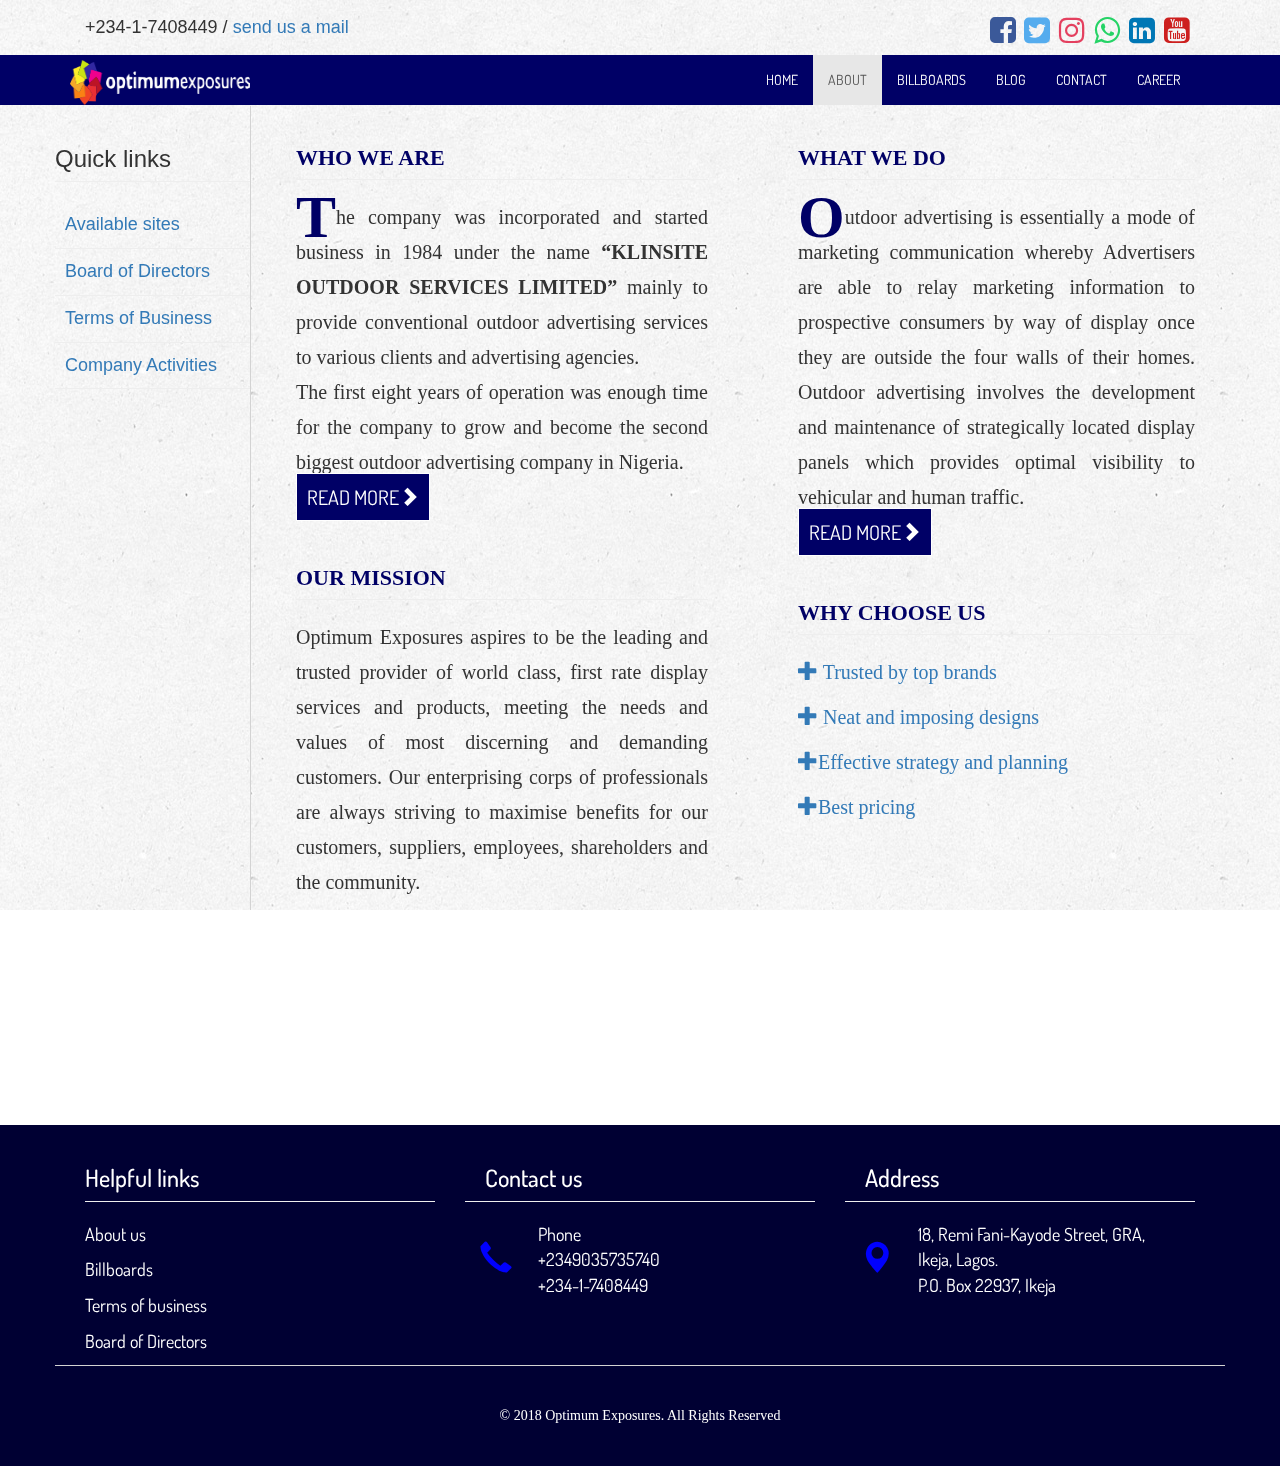
<file: public_html/about.html>
<!DOCTYPE html>
<html lang="en">
  <head>
    <meta charset="utf-8">
    <meta http-equiv="X-UA-Compatible" content="IE=edge">
    <meta name="viewport" content="width=device-width, initial-scale=1">
    <title>Home |:. OPTIMUM EXPOSURES</title>
	<!-- Smartsupp Live Chat script -->
	<script type="text/javascript">
		var _smartsupp = _smartsupp || {};
		_smartsupp.key = '2c9bca0a9e1aaae3e48f6ebc594f20b626d72c43';
		window.smartsupp||(function(d) {
		  var s,c,o=smartsupp=function(){ o._.push(arguments)};o._=[];
		  s=d.getElementsByTagName('script')[0];c=d.createElement('script');
		  c.type='text/javascript';c.charset='utf-8';c.async=true;
		  c.src='https://www.smartsuppchat.com/loader.js?';s.parentNode.insertBefore(c,s);
		})(document);
	</script>
     <!-- Bootstrap -->
	<link href="css/font-awesome.min.css" type="text/css" rel="stylesheet"/>
	<link href='https://fonts.googleapis.com/css?family=Dosis' rel='stylesheet'>
	
	<!-- Owl Carousel CSS
   ================================================== -->
	<link href="css/bootstrap.min.css" rel="stylesheet">
	<link href="css/animate.css" type="text/css" rel="stylesheet">
	<link rel="stylesheet" href="css/owl.carousel.css" />
	<link rel="stylesheet" href="css/owl.theme.default.min.css" />
	<link rel="stylesheet" href="css/owl.transitions.css" />
	
	<link href="css/style.css" type="text/css" rel="stylesheet">
	<link  href="images/fav.png" type="image/png" rel="icon"/>
	
	
    <!-- HTML5 Shim and Respond.js IE8 support of HTML5 elements and media queries -->
    <!-- WARNING: Respond.js doesn't work if you view the page via file:// -->
    <!--[if lt IE 9]>
      <script src="https://oss.maxcdn.com/libs/html5shiv/3.7.0/html5shiv.js"></script>
      <script src="https://oss.maxcdn.com/libs/respond.js/1.4.2/respond.min.js"></script>
    <![endif]-->
  </head>
  <body>
	<section class="above">
		<div class="container">
			<div class="row">
				<div class="col-md-12 ab">
					<div class="col-md-4 col-sm-5 col-xs-6">
						<p class="first-p">+234-1-7408449 / <a href="mailto:ict@optimumexposures.com">send us a mail</a> </p>
					</div>
					
					<div class="col-md-offset-5 col-sm-offset-3 col-md-3  col-sm-4 col-xs-6">
						<div class ="social-icons pull-right">
							<a href="https://www.facebook.com" target="_blank"><i class="fa fa-facebook-square"> </i></a>
							<a href="https://www.facebook.com">	<i class="fa fa-twitter-square"> </i></a>
							<a href="https://www.instagram.com"><i class="fa fa-instagram"> </i></a>
							<a href="https://www.whatsapp.com">	<i class="fa fa-whatsapp"> </i></a>
							<a href="https://www.linkedin.com">	<i class="fa fa-linkedin-square"> </i></a>
							<a href="https://www.youtube.com">	<i class="fa fa-youtube-square"> </i></a>
						</div>
					</div>	
				</div>
			</div>	
		</div>
	</section>
	<nav class="navbar navbar-default no-margin" role="navigation">
			<div class="container">
				<div class="navbar-header">
					<button type="button" class="navbar-toggle"  data-toggle="collapse" data-target="#drop">
						<span class="sr-only"></span>
						<span class="icon-bar"></span>
						<span class="icon-bar"></span>
						<span class="icon-bar"></span>
					</button>
					<a class="navbar-brand"><span class="logo"><img src="images/logonav.png" height="35px" width="200px" class="logo img-responsive"/></span>
					</a>
					
				</div>
				<div class="collapse navbar-collapse" id="drop">
					<ul class="nav navbar-nav ">
							<li><a href="index.html">HOME</a></li>
							<li class="active"><a href="about.html">ABOUT</a></li>
							<li><a href="billboard.html">BILLBOARDS</a></li>
							<li><a href="blog.html">BLOG</a></li>
							<li><a href="contact.html">CONTACT</a></li>
							<li><a href="career.html">CAREER</a></li>
							
					</ul>
				</div>
			</div>
	</nav>
	<section class="sec">
		<div class="col-md-12 no-padding">
			<!-- <img src="images/about.png" alt="" height="400px" width="100%" title="About.png" class="ïmg-responsive"> -->
		</div>
		<div class="container">
			<div class="row">
				<aside class=" col-md-2"> 
					<div class="row"> 
						<section class="col-md-12 no-padding"> 
							<h3 class="page-header">Quick links</h3> 
							<a href="billboard.html">Available sites</a> 
							<a href="board_of_directors.html">Board of Directors</a> 
							<a href="terms-of-business.html">Terms of Business</a> 
							<a href="our-business.html">Company Activities</a> 
						</section> 
					</div> 
				</aside> 
				<div class="col-md-10 about-first">
					
						<div class="col-md-6 col-sm-12 ">
							<div class="col-md-12 col-sm-6 wow fadeInLeft" >
								<h2 class="page-header"> WHO WE ARE</h2>
								
								<p class="firstcharacter text-justify fadeIn">The company was incorporated and started business in 1984 under the name <strong>“KLINSITE OUTDOOR SERVICES LIMITED” </strong> mainly to provide conventional outdoor advertising services to various clients and advertising agencies.

								<br/>The first eight years of operation was enough time for the company to grow and become the second biggest outdoor advertising company in Nigeria.<span class="show"><a href="#"><span id="show" class="readmore">READ MORE<span class="glyphicon glyphicon-chevron-right"></span></span></a>

								<br/><span class ="view" style="display:none;">However in 1992, a need arose for a radical change in focus due to the yearnings of our clients for innovation in outdoor advertising practice. This not only led to a change in our name to <strong>OPTIMUM EXPOSURES LIMITED, </strong> but also led to a total re-organisation and a complete change in focus. All these have launched the company into entirely new outdoor advertising multi-media. We believe this is where the future lies.

								<br/> Optimum Exposures Limited has become known and respected as an innovative company in the Nigeria Outdoor Advertising industry.

								This achievement was made possible by the company’s huge investment in Research and Development of new outdoor advertising and display products coupled with our belonging to a foremost Marketing Communications group - The Troyka Holdings</span></p>
							</div>
							<div class="col-md-12 col-sm-6 wow fadeInUp">
								<h2 class="page-header"> OUR MISSION</h2>
								<p class="text-justify"> Optimum Exposures aspires to be the leading and trusted provider of world class, first rate display services and products, meeting the needs and values of most discerning and demanding customers. Our enterprising corps of professionals are always striving to maximise benefits for our customers, suppliers, employees, shareholders and the community.</p>
								
								
							</div>
						</div>
					
					
						<div class="col-md-6 col-sm-12 no-padding">
							<div class="col-md-12 col-sm-6 wow fadeInRight"  style="padding-left:60px;">
								<h2 class="page-header"> WHAT WE DO</h2>
								
								<p class="firstcharacter text-justify">Outdoor advertising is essentially a mode of marketing communication whereby Advertisers are able to relay marketing information to prospective consumers by way of display once they are outside the four walls of their homes.

								Outdoor advertising involves the development and maintenance of strategically located display panels which provides optimal visibility to vehicular and human traffic. <br><span class="show2"><a href="#"><span id="show2" class="readmore">READ MORE<span class="glyphicon glyphicon-chevron-right"></span></span></a></span>

								<br/><span class ="view2" style="display:none;"> Outdoor companies normally invest huge sums of money to develop a network of display sites and panels which are then leased out to advertisers through advertising agencies or directly for a specific period of time. Once the tenor of a particular advertiser expires at any given location, the outdoor advertising company may lease out the same spot to any other interested client.

								The cost of investment in outdoor advertising business is usually recovered over a couple of years after which the investor is expected to start making substantial gains on the sites.

								The sole rights for regulating the practice of outdoor advertising are vested in the Local Government Councils nationwide while professional ethics are regulated by the Advertising Practitioners Council of Nigeria – APCON established under decree No55 of 1988. The umbrella body that coordinates and organises the activities of Outdoor Advertising Companies in Nigeria is called the Outdoor Advertising Association of Nigeria (OAAN).

								OAAN is one of the sectoral bodies under APCON.</p>
								
							</div>
							
							<div class="col-md-12 col-sm-6 wow fadeInUp" style="padding-left:60px;">
								<h2 class="page-header"> WHY CHOOSE US</h2>
								<p><a> <span class="glyphicon glyphicon-plus"></span> Trusted by top brands </a></p>
								<p><a><span class="glyphicon glyphicon-plus"></span> Neat and imposing designs </a></p>
								<p><a> <span class="glyphicon glyphicon-plus"></span>Effective strategy and planning </a></p>
								<p> <a><span class="glyphicon glyphicon-plus"></span>Best pricing </a></p>
								
								
							</div>
						</div>
					
				</div>
				
			</div>
			
		</div>
	</section>
	<section>
		<div class="container wow zoomInSlow">
			<div class="page header"> 
				<h3 class="text-center open-sans featured_brand "> AWARDS AND RECOGNITION</h2> 
			</div> 
			<div class="owl-four owl-carousel owl-theme" style="padding-left:10%;">
				<div class="item" data-wow-delay="0.3s">
					<img src="images/awards/2007_award.jpg" height="150px" width="150px" class="brand-image img-responsive" alt="mtn logo">
					<div class="image_overlay">
						<h4>(Poster Award) <br> OAAN 2010</h4>
					</div>
				</div>
				<div class="item" data-wow-delay="0.6s">
					<img src="images/awards/2008_award.jpg" height="150px" width="150px" class="brand-image img-responsive" alt="cocacola logo">
				</div>	
				<div class="item" data-wow-delay="0.9s">
					<img src="images/awards/advan08.jpg" height="150px" width="150px" class="brand-image img-responsive" alt="heineken logo">
				</div>
				<div class="item" data-wow-delay="0.9s">
					<img src="images/awards/awards.jpg" height="150px" width="150px" class="brand-image img-responsive" alt="fidelity logo">
				</div>
				<div class="item" data-wow-delay="0.9s">
					<img src="images/awards/awards00.jpg" height="150px" width="150px" class="brand-image img-responsive" />
				</div>
				<div class="item" data-wow-delay="0.9s">
					<img src="images/awards/awards05.jpg" height="150px" width="150px" class="brand-image img-responsive" alt="fidelity logo">
				</div>
				<div class="item" data-wow-delay="0.9s">
					<img src="images/awards/awards06.jpg" height="150px" width="150px" class="brand-image img-responsive" alt="mtn logo">
				</div>
				<div class="item" data-wow-delay="0.9s">
					<img src="images/awards/awards06a.jpg" height="150px" width="150px" class="brand-image img-responsive" alt="mtn logo">
				</div>
				<div class="item" data-wow-delay="0.9s">
					<img src="images/awards/awards06a.jpg" height="150px" width="150px" class="brand-image img-responsive" alt="mtn logo">
				</div>
			</div>
		</div>
		
	</section>
	<footer>
		<div class="container">
			<div class="row">
				<div class="col-md-12 col-sm-12">
					<div class="col-md-4 col-sm-4 first-p dosis white" id="delete">
						<h3 class="page-header"> Helpful links </h3>
						<p>About us </p>
						<p>Billboards </p>
						<p>Terms of business </p>
						<p>Board of Directors </p>
					</div>
					<div class="col-md-4 col-sm-4 col-xs-6 dosis">
						<h3 class="page-header white" style="padding-left:20px;">Contact us</h3>
						<div class="col-md-2 col-sm-1 col-xs-1">
							<span class="glyphicon glyphicon-earphone call"></span>
						</div>
						<div class="col-md-10 col-sm-11 col-xs-11">
							<p class="first-p white">Phone <br />+2349035735740 <br />+234-1-7408449</p>
						</div>
						
						
					</div>
					<div class="col-md-4 col-sm-4 col-xs-6 dosis">
						<h3 class="page-header white" style="padding-left:20px;">Address </h3>
						<div class="col-md-2 col-sm-1 col-xs-1">
							<span class="glyphicon glyphicon-map-marker call"></span>
						</div>
						<div class="col-md-10 col-sm-11 col-xs-11">
							<p class=" first-p white">18, Remi Fani-Kayode Street, GRA, Ikeja, Lagos. <br/>P.O. Box 22937, Ikeja</p>
						</div>
					</div>
					<br/>
				</div>
				<div class="col-md-12 col-sm-12 white" style="border-top:1px solid lightgrey;">
					<p class="text-center verdana" style="margin:40px;">&copy; 2018 Optimum Exposures. All Rights Reserved </p>
				</div>
			</div>
		</div>
	</footer>
    <!-- jQuery (necessary for Bootstrap's JavaScript plugins) -->
    <script src="https://ajax.googleapis.com/ajax/libs/jquery/1.11.0/jquery.min.js"></script>
    <!-- Include all compiled plugins (below), or include individual files as needed -->
	<script src="js/jquery.js"></script>
	<script src="js/bootstrap.min.js"></script>
	<script src="js/owl.carousel.js"></script>
	<script src="js/wow.min.js"></script>
	<script src="js/script.js"></script>
	
	<script>
	
	 new WOW().init();
		$('.show').click(function(e){
			e.preventDefault();                                                                                                                                 
		});
		$('.show2').click(function(e){
			e.preventDefault();                                                                                                                                 
		});
		$('.owl-four').owlCarousel({
			loop:true,
			margin:10,
			nav:false,
			autoplay:true,
			autoplayTimeout:3000,
			autoplayHoverPause:true,
			animateOut: 'fadeOut',
			animateIn: 'flipInY',
			smartSpeed:450,
			responsive:{
				0:{
					items:2
				},
				600:{
					items:3
				},
				1000:{
					items:4
				}
			}
		});
	</script>
	<!--Start of Tawk.to Script-->
	<script type="text/javascript">
		
	</script>
	<!--End of Tawk.to Script-->
  </body>
</html>
</file>
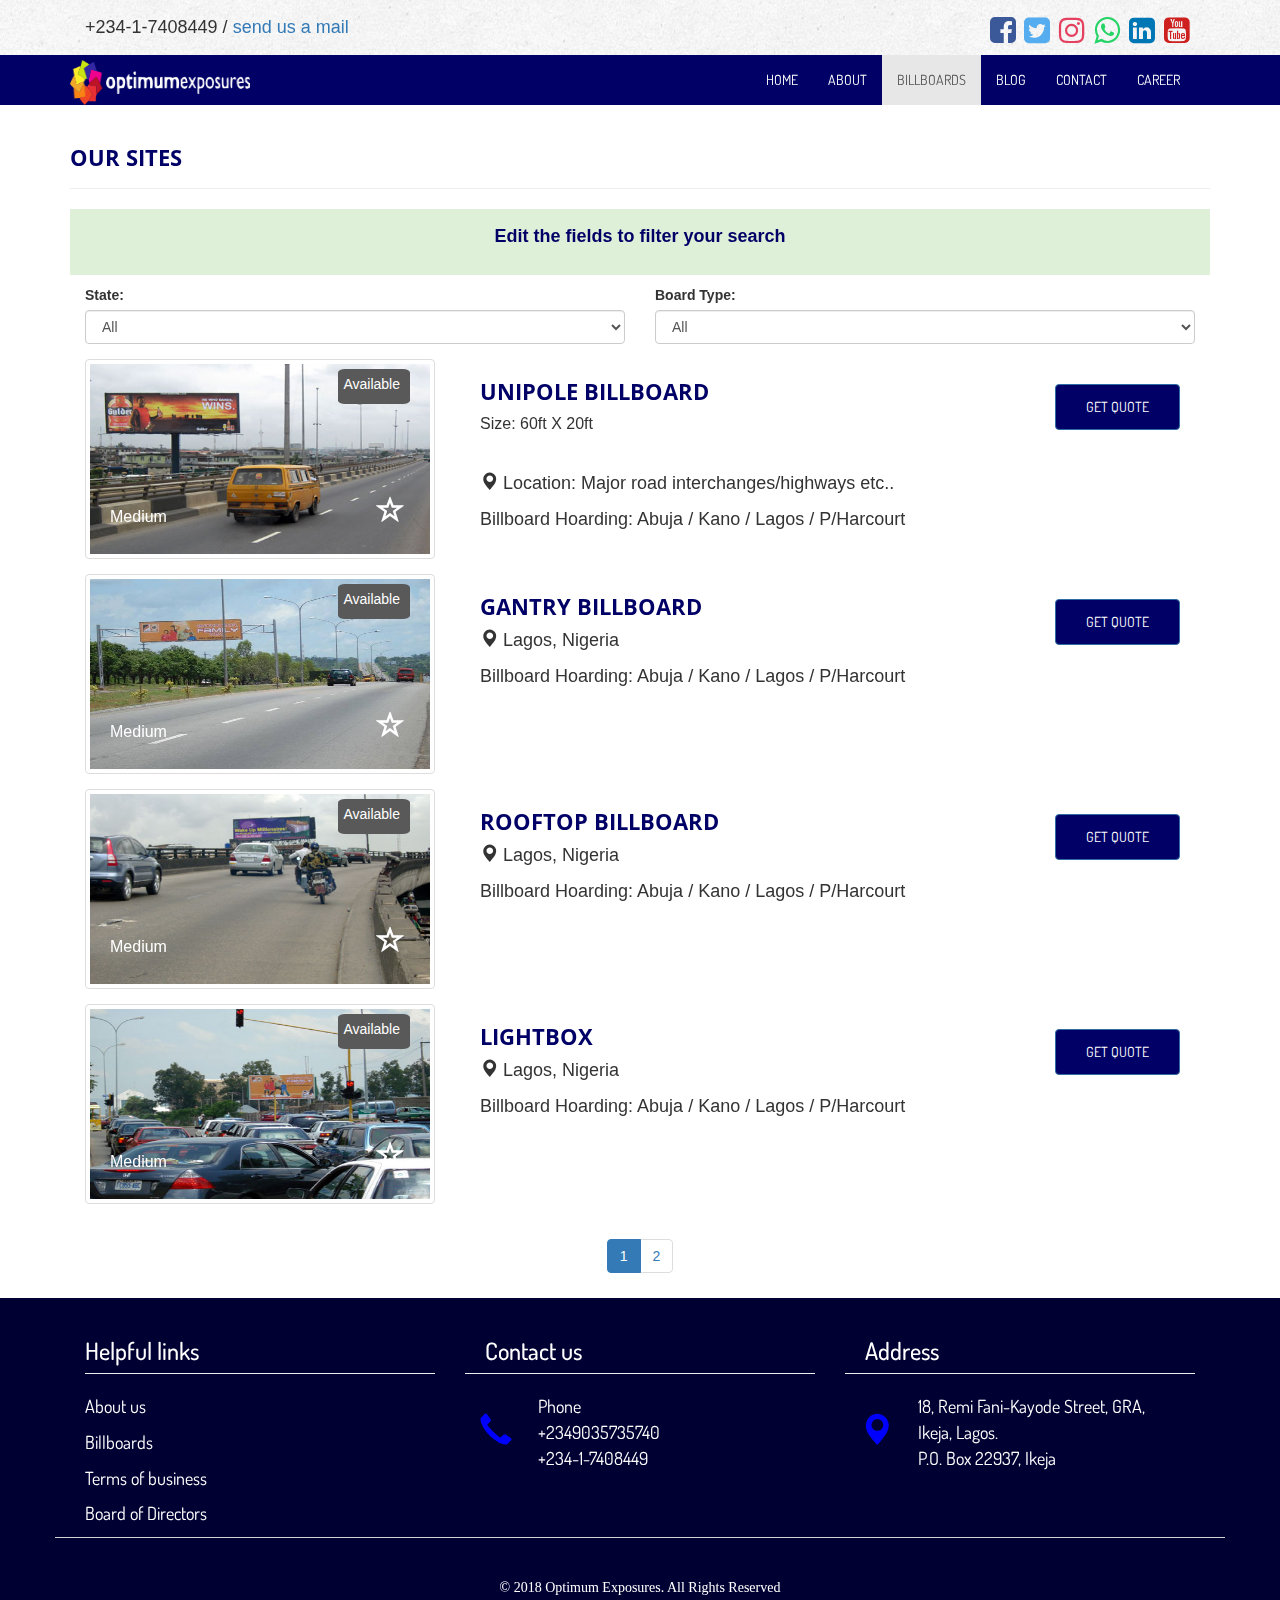
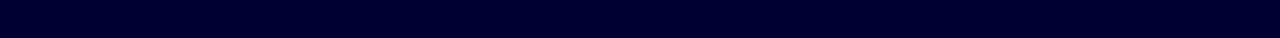
<file: public_html/billboard.html>
<!DOCTYPE html>
<html lang="en">
  <head>
    <meta charset="utf-8">
    <meta http-equiv="X-UA-Compatible" content="IE=edge">
    <meta name="viewport" content="width=device-width, initial-scale=1">
    <title>Home |:. OPTIMUM EXPOSURES</title>
	<script type="text/javascript">
		var _smartsupp = _smartsupp || {};
		_smartsupp.key = '2c9bca0a9e1aaae3e48f6ebc594f20b626d72c43';
		window.smartsupp||(function(d) {
		  var s,c,o=smartsupp=function(){ o._.push(arguments)};o._=[];
		  s=d.getElementsByTagName('script')[0];c=d.createElement('script');
		  c.type='text/javascript';c.charset='utf-8';c.async=true;
		  c.src='https://www.smartsuppchat.com/loader.js?';s.parentNode.insertBefore(c,s);
		})(document);
	</script>
		
    <!-- Bootstrap -->
	<link href="css/font-awesome.min.css" type="text/css" rel="stylesheet"/>
	<link href='https://fonts.googleapis.com/css?family=Dosis' rel='stylesheet'>
	<link href='https://fonts.googleapis.com/css?family=Open Sans' rel='stylesheet'>
	
	<!-- Owl Carousel CSS
   ================================================== -->
	<link href="css/bootstrap.min.css" rel="stylesheet">
	<link href="css/animate.css" type="text/css" rel="stylesheet">
	<link rel="stylesheet" href="css/owl.carousel.css" />
	<link rel="stylesheet" href="css/owl.theme.default.min.css" />
	<link rel="stylesheet" href="css/owl.transitions.css" />
	
	<link href="css/style.css" type="text/css" rel="stylesheet">
	<link  href="images/fav.png" type="image/png" rel="icon"/>

    <!-- HTML5 Shim and Respond.js IE8 support of HTML5 elements and media queries -->
    <!-- WARNING: Respond.js doesn't work if you view the page via file:// -->
    <!--[if lt IE 9]>
      <script src="https://oss.maxcdn.com/libs/html5shiv/3.7.0/html5shiv.js"></script>
      <script src="https://oss.maxcdn.com/libs/respond.js/1.4.2/respond.min.js"></script>
    <![endif]-->
  </head>
  <body id="top">
	<section class="above">
		<div class="container">
			<div class="row">
				<div class="col-md-12 ab">
					<div class="col-md-4 col-sm-5 col-xs-6">
						<p class="first-p">+234-1-7408449 / <a href="mailto:ict@optimumexposures.com">send us a mail</a> </p>
					</div>
					
					<div class="col-md-offset-5 col-sm-offset-3 col-md-3  col-sm-4 col-xs-6">
						<div class ="social-icons pull-right">
							<a href="https://www.facebook.com" target="_blank"><i class="fa fa-facebook-square"> </i></a>
							<a href="https://www.facebook.com">	<i class="fa fa-twitter-square"> </i></a>
							<a href="https://www.instagram.com"><i class="fa fa-instagram"> </i></a>
							<a href="https://www.whatsapp.com">	<i class="fa fa-whatsapp"> </i></a>
							<a href="https://www.linkedin.com">	<i class="fa fa-linkedin-square"> </i></a>
							<a href="https://www.youtube.com">	<i class="fa fa-youtube-square"> </i></a>
						</div>
					</div>	
				</div>
			</div>	
		</div>
	</section>
	<nav class="navbar navbar-default no-margin" role="navigation">
			<div class="container">
				<div class="navbar-header">
					<button type="button" class="navbar-toggle"  data-toggle="collapse" data-target="#drop">
						<span class="sr-only"></span>
						<span class="icon-bar"></span>
						<span class="icon-bar"></span>
						<span class="icon-bar"></span>
					</button>
					<a class="navbar-brand"><span class="logo"><img src="images/logonav.png" height="35px" width="200px" class="logo img-responsive"/></span>
					</a>
					
				</div>
				<div class="collapse navbar-collapse" id="drop">
					<ul class="nav navbar-nav">
							<li><a href="index.html">HOME</a></li>
							<li><a href="about.html">ABOUT</a></li>
							<li class="active"><a href="billboard.html">BILLBOARDS</a></li>
							<li><a href="blog.html">BLOG</a></li>
							<li><a href="contact.html">CONTACT</a></li>
							<li><a href="career.html">CAREER</a></li>
							
					</ul>
				</div>
			</div>
	</nav>
	<section class="bill">
		
		<div class="container">
			<div class="row">
				<div class="col-md-12">
						<div class="page-header">
							<h3 class="bill-top"> OUR SITES </h3>
						</div>
						<div class="alert-success text-center" style="font-size:18px; color:#000066; padding:15px; font-weight:bold;">
							<p> Edit the fields to filter your search </p>
						</div>
				</div>
				
			</div>
			<div class="row" style="margin-top:10px;">
				<div class="col-md-12">
					<div class="col-md-6">
						<form class="" id="queryForm"> 
							<div class="form-group">
								<!---- States --->
								<label class="control-label">State: </label>
								<select class="form-control" name="state" id="states">
									<option value="0">All</option>
									<option value="FCT">FCT</option>
									<option value="Abia">ABIA</option>
									<option value="Anambra">ANAMBRA</option>
									<option value="Kaduna">KADUNA</option>
									<option value="Kano">KANO</option>
									<option value="Lagos">LAGOS</option>
									<option value="Niger">NIGER</option>
									<option value="Oyo">OYO</option>
									<option value="Rivers">RIVERS</option>
									<option value="Sokoto">SOKOTO</option>
								</select>
							</div>
						</form>
					</div>
					<div class="col-md-6">
						<form class="" id="queryForm2"> 
							<div class="form-group">
								<!----- Board types -->
							  <label class="control-label">Board Type: </label>
								<select  class="form-control" name="boardType" id="boardType">
									  <option value="0">All</option>
									  <option value="1">LED</option>
									  <option value="2">UNIPOLE</option>
									  <option value="3">MEGABOARD</option>
									  <option value="4">4X8</option>
									  <option value="5">BACKLIT</option>
									  <option value="6">ULTRAWAVE/TRIVISION</option>
									  <option value="7">PORTRAIT</option>
									  <option value="10">WALL DRAPE</option>
									  <option value="11">GANTRY</option>
									  <option value="12">BRIDGE PANEL</option>
									  <option value="13">ROOFTOP</option>
									  <option value="14">48 SHEETS</option>
									  
								</select>
							</div>
						</form>
					</div>
				</div>
			</div>
		</div>
	</section>
	<section>
		<div class="container">
			<div class="row spacing">
				<div class="col-md-12 col-sm-12">
					<div class="col-md-4 col-sm-4">
						<img src="images/bill/unipole.jpg" class="bill-image img-thumbnail img-responsive" />
						<div class="bill-overlay">
							<p> Available </p>
						</div>
						<div class="bill-overlay2">
							<p> Medium </p>
						</div>
						<div class="bill-overlay3">
							<span class="like-icon glyphicon glyphicon-star-empty"></span>
						</div>
					</div>
					<div class="col-md-8 col-sm-8">
						<div class="col-md-12">
							<h3 class="bill-h3"> UNIPOLE BILLBOARD <span class="pull-right"><button class="btn btn-primary button-style" data-toggle="modal" data-target="#modal1" style=" position:relative; top:5px; right:0px;"> GET QUOTE </button> </span></h3> 
							<div class="modal fade" id="modal1">
								<div class="modal-dialog">
									<div class="modal-content">
										<div class="modal-header">
											<button class="close" data-dismiss="modal" > &times; </button>
											<h3 class="bill-h3"> GET QUOTE IN MINUTES </h3>
										</div>
										<div class="modal-body">
											<form>
												<div class="form-group">
													<label for ="name"><span class="text-danger">* </span>Full Name </label>
													<input type="text " class="form-control" id="names" name="names" required>
												</div>
												<div class="form-group">
													<label for "email"><span class="text-danger">* </span>Email </label>
													<input type="text " class="form-control" id ="email" name="email" required>
												</div>
												<div class="form-group">
													<!----- Board types -->
												  <label class="control-label">Board Type: </label>
													<select  class="form-control" name="boardType" id="boardType">
														  <option value="0">All</option>
														  <option value="1">LED</option>
														  <option value="2">UNIPOLE</option>
														  <option value="3">MEGABOARD</option>
														  <option value="4">4X8</option>
														  <option value="5">BACKLIT</option>
														  <option value="6">ULTRAWAVE/TRIVISION</option>
														  <option value="7">PORTRAIT</option>
														  <option value="10">WALL DRAPE</option>
														  <option value="11">GANTRY</option>
														  <option value="12">BRIDGE PANEL</option>
														  <option value="13">ROOFTOP</option>
														  <option value="14">48 SHEETS</option>
														  
													</select>
												</div>
												<div class="form-group">
													<button class="btn btn-primary button-style"><span style="font-size:18px;"> REQUEST QUOTE </span></button>
												</div>
											</form>
										</div>
										<div class="modal-footer">
											<button class="close" data-dismiss="modal" >close </button>
										</div>
									</div>
								</div>
							</div>
							<p style="font-weight:normal; font-size:16px;">Size: 60ft X 20ft </p>
							<p style="font-weight:normal; font-size:18px; padding-top:25px;"><span class="glyphicon glyphicon-map-marker"> </span> Location: Major road interchanges/highways etc..</p>
							<p style="font-weight:normal; font-size:18px;">Billboard Hoarding: Abuja / Kano / Lagos / P/Harcourt</p>
						</div>
					</div>
				</div>
			</div>
			<div class="row spacing">
				<div class="col-md-12 col-sm-12" >
					<div class="col-md-4 col-sm-4">
						<img src="images/bill/gantry.jpg" class="bill-image img-thumbnail" />
						<div class="bill-overlay">
							<p> Available </p>
						</div>
						<div class="bill-overlay2">
							<p> Medium </p>
						</div>
						<div class="bill-overlay3">
							<span class="like-icon glyphicon glyphicon-star-empty"></span>
						</div>
					</div>
					<div class="col-md-8 col-sm-8">
						<div class="col-md-12">
							<h3 class="bill-h3"> GANTRY BILLBOARD <span class="pull-right"><button class="btn btn-primary button-style" data-toggle="modal" data-target="#modal1" style=" position:relative; top:5px; right:0px;"> GET QUOTE </button> </span></h3> 
							<p style="font-weight:normal; font-size:18px;"><span class="glyphicon glyphicon-map-marker"> </span> Lagos, Nigeria</p>
							<p style="font-weight:normal; font-size:18px;"> Billboard Hoarding: Abuja / Kano / Lagos / P/Harcourt</p>
						</div>
					</div>
				</div>
			</div>
			<div class="row spacing">
				<div class="col-md-12" >
					<div class="col-md-4 col-sm-4" >
						<img src="images/bill/rooftop.jpg" class="bill-image img-thumbnail" />
						<div class="bill-overlay">
							<p> Available </p>
						</div>
						<div class="bill-overlay2">
							<p> Medium </p>
						</div>
						<div class="bill-overlay3">
							<span class="like-icon glyphicon glyphicon-star-empty"></span>
						</div>
					</div>
					<div class="col-md-8 col-sm-8">
						<div class="col-md-12">
							<h3 class="bill-h3"> ROOFTOP BILLBOARD <span class="pull-right"><button data-toggle="modal" data-target="#modal1" class="btn btn-primary button-style" style=" position:relative; top:5px; right:0px;"> GET QUOTE </button> </span> </h3> 
							<p style="font-weight:normal; font-size:18px;"><span class="glyphicon glyphicon-map-marker"> </span> Lagos, Nigeria</p>
							<p style="font-weight:normal; font-size:18px;"> Billboard Hoarding: Abuja / Kano / Lagos / P/Harcourt</p>
						</div>
					</div>
				</div>
			</div>
			<div class="row spacing">
				<div class="col-md-12" >
					<div class="col-md-4 col-sm-4">
						<img src="images/bill/lightbox.jpg" class="bill-image img-thumbnail" />
						<div class="bill-overlay">
							<p> Available </p>
						</div>
						<div class="bill-overlay2">
							<p> Medium </p>
						</div>
						<div class="bill-overlay3">
							<span class="like-icon glyphicon glyphicon-star-empty"></span>
						</div>
					</div>
					<div class="col-md-8 col-sm-8">
						<div class="col-md-12">
							<h3 class="bill-h3"> LIGHTBOX  <span class="pull-right"><button data-toggle="modal" data-target="#modal1" class="btn btn-primary button-style" style=" position:relative; top:5px; right:0px;"> GET QUOTE </button> </span></h3> 
							<p style="font-weight:normal; font-size:18px;"><span class="glyphicon glyphicon-map-marker"> </span> Lagos, Nigeria</p>
							<p style="font-weight:normal; font-size:18px;"> Billboard Hoarding: Abuja / Kano / Lagos / P/Harcourt</p>
						</div>
						
					</div>
				</div>
			</div>
		</div>
	</section>
	<section>
		<div class="container">
			<div class="row">
				<div class="col-md-12 text-center">
					<ul class="pagination">
						<li class="active"><a href="billboard.html"> 1 </a></li>
						<li><a href="2.html"> 2 </a></li>
					</ul>
				</div>
			</div>
		</div>
	</section>
	<footer>
		<div class="container">
			<div class="row">
				<div class="col-md-12 col-sm-12">
					<div class="col-md-4 col-sm-4 first-p dosis white" id="delete">
						<h3 class="page-header"> Helpful links </h3>
						<p>About us </p>
						<p>Billboards </p>
						<p>Terms of business </p>
						<p>Board of Directors </p>
					</div>
					<div class="col-md-4 col-sm-4 col-xs-6 dosis">
						<h3 class="page-header white" style="padding-left:20px;">Contact us</h3>
						<div class="col-md-2 col-sm-1 col-xs-1">
							<span class="glyphicon glyphicon-earphone call"></span>
						</div>
						<div class="col-md-10 col-sm-11 col-xs-11">
							<p class="first-p white">Phone <br />+2349035735740 <br />+234-1-7408449</p>
						</div>
						
						
					</div>
					<div class="col-md-4 col-sm-4 col-xs-6 dosis">
						<h3 class="page-header white" style="padding-left:20px;">Address </h3>
						<div class="col-md-2 col-sm-1 col-xs-1">
							<span class="glyphicon glyphicon-map-marker call"></span>
						</div>
						<div class="col-md-10 col-sm-11 col-xs-11">
							<p class=" first-p white">18, Remi Fani-Kayode Street, GRA, Ikeja, Lagos. <br/>P.O. Box 22937, Ikeja</p>
						</div>
					</div>
					<br/>
				</div>
				<div class="col-md-12 col-sm-12 white" style="border-top:1px solid lightgrey;">
					<p class="text-center verdana" style="margin:40px;">&copy; 2018 Optimum Exposures. All Rights Reserved </p>
				</div>
			</div>
		</div>
	</footer>
	<!-- start back to top -->
	<a href="#top" class="go-top"><i class="fa fa-chevron-up fa-1x"></i></a>
	<!-- end back to top -->
	
    <!-- jQuery (necessary for Bootstrap's JavaScript plugins) -->
    <script src="https://ajax.googleapis.com/ajax/libs/jquery/1.11.0/jquery.min.js"></script>
    <!-- Include all compiled plugins (below), or include individual files as needed -->
	<script src="js/jquery.js"></script>
	<script src="js/bootstrap.min.js"></script>
	<script src="js/owl.carousel.js"></script>
	<script src="js/wow.min.js"></script>
	<script src="js/script.js"></script>
	
	
	<script>
	 new WOW().init();
		$(document).ready(function() {
			// Show or hide the sticky footer button
			$(window).scroll(function() {
				if ($(this).scrollTop() > 200) {
					$('.go-top').fadeIn(200);
				} else {
					$('.go-top').fadeOut(200);
				}
			});		
			// Animate the scroll to top
			$('.go-top').click(function(event) {
				event.preventDefault();
				$('html, body').animate({scrollTop: 0}, 2000);
			})
		});
		$('.owl-three').owlCarousel({
			loop:true,
			margin:10,
			nav:false,
			autoplay:true,
			autoplayTimeout:3000,
			autoplayHoverPause:true,
			animateOut: 'fadeOut',
			animateIn: 'flipInY',
			smartSpeed:450,
			responsive:{
				0:{
					items:2
				},
				600:{
					items:3
				},
				1000:{
					items:4
				}
			}
		});
		$('.owl-two').owlCarousel({
			loop:true,
			margin:10,
			nav:false,
			autoplay:true,
			autoplayTimeout:9000,
			autoplayHoverPause:true,
			animateOut: 'fadeOut',
			animateIn: 'flipInY',
			smartSpeed:450,
			responsive:{
				0:{
					items:1
				},
				600:{
					items:1
				},
				1000:{
					items:1
				}
			}
		});
		$('.owl-one').owlCarousel({
			loop:true,
			margin:10,
			nav:false,
			autoplay:true,
			autoplayTimeout:6000,
			autoplayHoverPause:true,
			animateOut: 'fadeOut',
			animateIn: 'fadeIn',
			smartSpeed:40,
			responsive:{
				0:{
					items:1
				},
				600:{
					items:1
				},
				1000:{
					items:1
				}
			}
		});
		
		
		
       
              
	</script>
		
  </body>
</html>
</file>
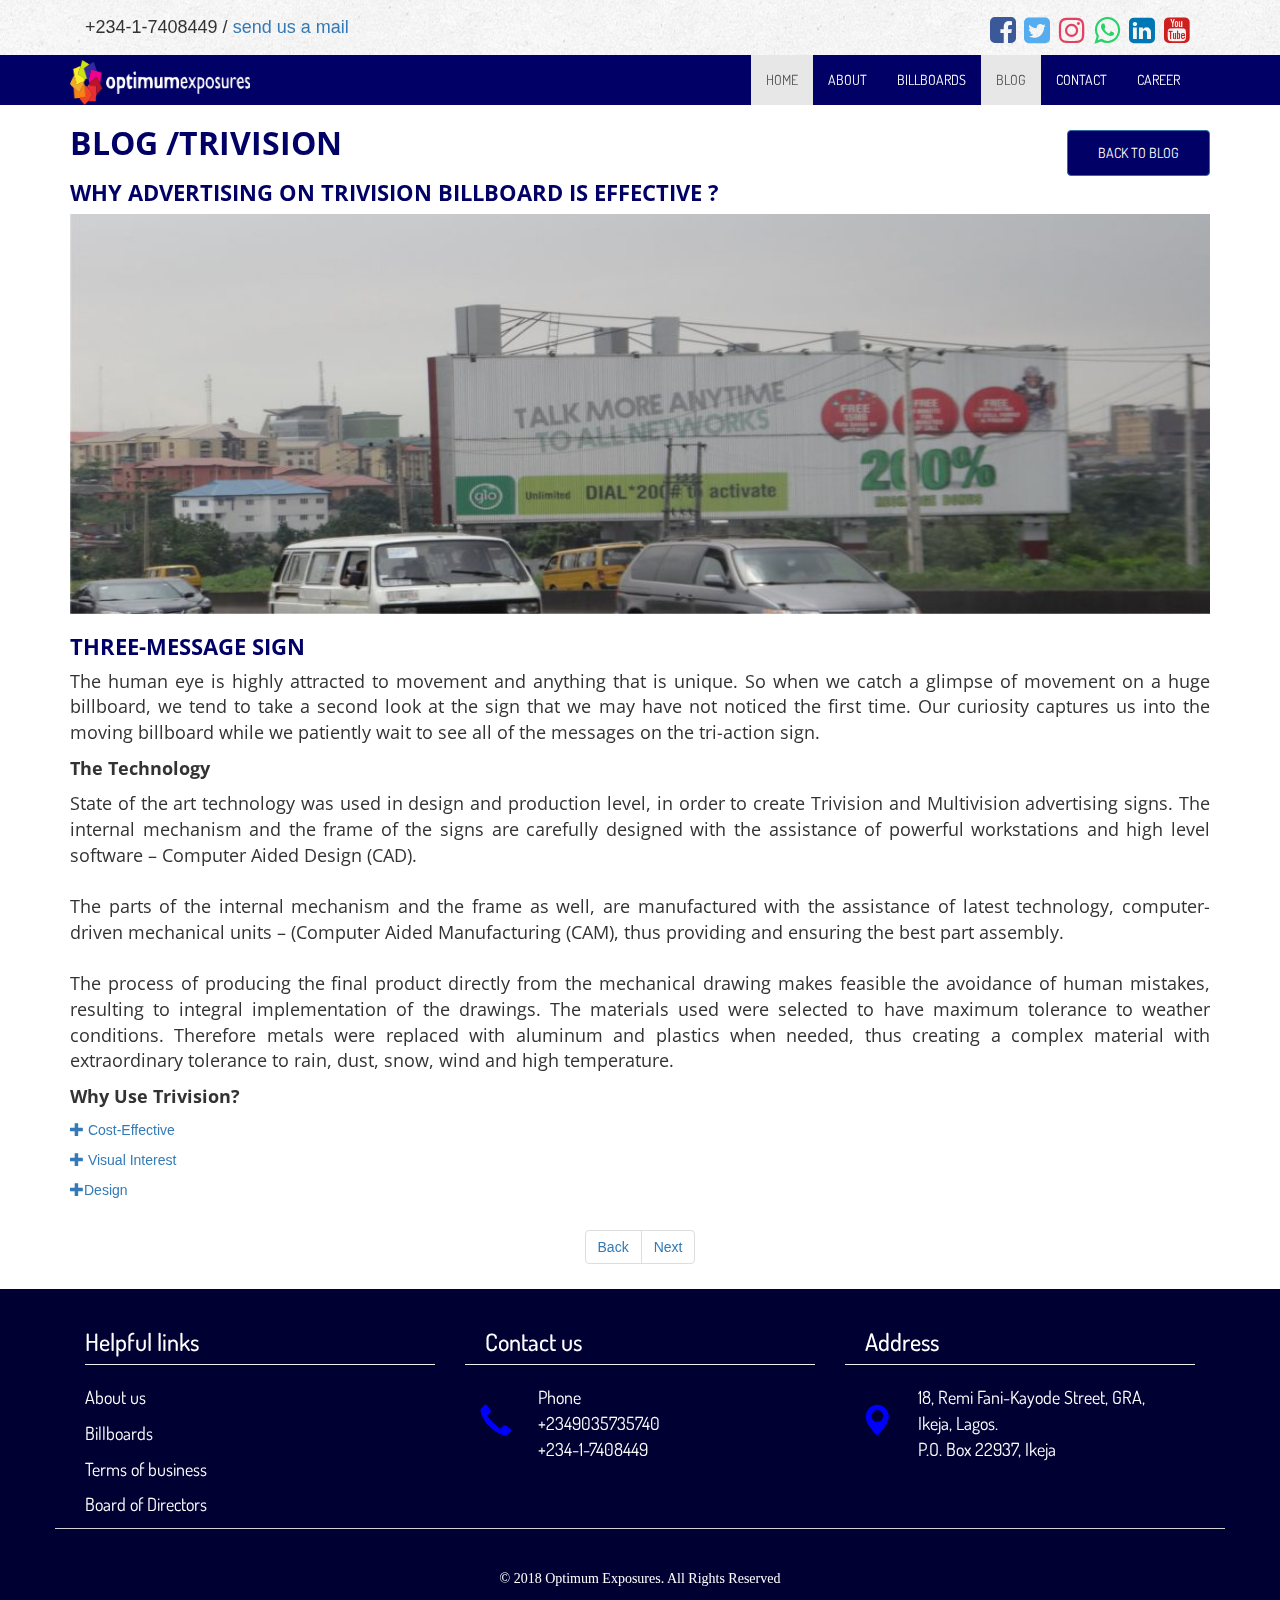
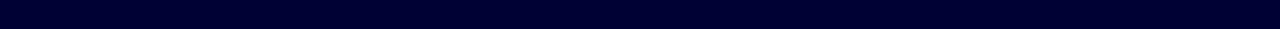
<file: public_html/blog-trivision.html>
<!DOCTYPE html>
<html lang="en">
  <head>
    <meta charset="utf-8">
    <meta http-equiv="X-UA-Compatible" content="IE=edge">
    <meta name="viewport" content="width=device-width, initial-scale=1">
    <title>Home |:. OPTIMUM EXPOSURES</title>
	<script type="text/javascript">
		<!--Start of Tawk.to Script-->
		var Tawk_API=Tawk_API||{}, Tawk_LoadStart=new Date();
		(function(){
		var s1=document.createElement("script"),s0=document.getElementsByTagName("script")[0];
		s1.async=true;
		s1.src='https://embed.tawk.to/5b807450afc2c34e96e7e2be/default';
		s1.charset='UTF-8';
		s1.setAttribute('crossorigin','*');
		s0.parentNode.insertBefore(s1,s0);
		})();
		
	<!--End of Tawk.to Script-->
	</script>
		
    <!-- Bootstrap -->
	<link href="css/font-awesome.min.css" type="text/css" rel="stylesheet"/>
	<link href='https://fonts.googleapis.com/css?family=Dosis' rel='stylesheet'>
	<link href='https://fonts.googleapis.com/css?family=Open Sans' rel='stylesheet'>
	
	<!-- Owl Carousel CSS
   ================================================== -->
	<link href="css/bootstrap.min.css" rel="stylesheet">
	<link href="css/animate.css" type="text/css" rel="stylesheet">
	<link rel="stylesheet" href="css/owl.carousel.css" />
	<link rel="stylesheet" href="css/owl.theme.default.min.css" />
	<link rel="stylesheet" href="css/owl.transitions.css" />
	
	<link href="css/style.css" type="text/css" rel="stylesheet">
	<link  href="images/fav.png" type="image/png" rel="icon"/>
	
	
	
    <!-- HTML5 Shim and Respond.js IE8 support of HTML5 elements and media queries -->
    <!-- WARNING: Respond.js doesn't work if you view the page via file:// -->
    <!--[if lt IE 9]>
      <script src="https://oss.maxcdn.com/libs/html5shiv/3.7.0/html5shiv.js"></script>
      <script src="https://oss.maxcdn.com/libs/respond.js/1.4.2/respond.min.js"></script>
    <![endif]-->
  </head>
  <body id="top">
	<section class="above">
		<div class="container">
			<div class="row">
				<div class="col-md-12 ab">
					<div class="col-md-4 col-sm-5 col-xs-6">
						<p class="first-p">+234-1-7408449 / <a href="mailto:ict@optimumexposures.com">send us a mail</a> </p>
					</div>
					
					<div class="col-md-offset-5 col-sm-offset-3 col-md-3  col-sm-4 col-xs-6">
						<div class ="social-icons pull-right">
							<a href="https://www.facebook.com" target="_blank"><i class="fa fa-facebook-square"> </i></a>
							<a href="https://www.facebook.com">	<i class="fa fa-twitter-square"> </i></a>
							<a href="https://www.instagram.com"><i class="fa fa-instagram"> </i></a>
							<a href="https://www.whatsapp.com">	<i class="fa fa-whatsapp"> </i></a>
							<a href="https://www.linkedin.com">	<i class="fa fa-linkedin-square"> </i></a>
							<a href="https://www.youtube.com">	<i class="fa fa-youtube-square"> </i></a>
						</div>
					</div>	
				</div>
			</div>	
		</div>
	</section>
	<nav class="navbar navbar-default no-margin" role="navigation">
			<div class="container">
				<div class="navbar-header">
					<button type="button" class="navbar-toggle"  data-toggle="collapse" data-target="#drop">
						<span class="sr-only"></span>
						<span class="icon-bar"></span>
						<span class="icon-bar"></span>
						<span class="icon-bar"></span>
					</button>
					<a class="navbar-brand"><span class="logo"><img src="images/logonav.png" height="35px" width="200px" class="logo img-responsive"/></span>
					</a>
					
				</div>
				<div class="collapse navbar-collapse" id="drop">
					<ul class="nav navbar-nav">
							<li class="active"><a href="home.html">HOME</a></li>
							<li><a href="about.html">ABOUT</a></li>
							<li><a href="billboard.html">BILLBOARDS</a></li>
							<li  class="active"><a href="blog.html">BLOG</a></li>
							<li><a href="contact.html">CONTACT</a></li>
							<li><a href="career.html">CAREER</a></li>
							
					</ul>
				</div>
			</div>
	</nav>
	<section>
		<div class="container">
			<h2 style="font-size:32px;"> BLOG /TRIVISION <span class="pull-right"><a href="blog.html" class="white"><button class="btn btn-primary button-style" style=" position:relative; top:5px; right:0px;"> BACK TO BLOG</button>  </a></span> </h2>
			
			<h3 class="bill-h3"> WHY ADVERTISING ON TRIVISION BILLBOARD IS EFFECTIVE ? </h3>
		</div>
		<div class="container">
			<div class="row">
				<div class="col-md-12">
					<img src="images/Iconic_Trivision_.jpg" height="300px" width="100%" class="trivision img-responsive"/>
				</div>
				
			</div>
		</div>
		<div class="container">
			<div class="row">
				<div class="col-md-12">
					<h3 class="bill-h3"> THREE-MESSAGE SIGN</h3>
					<p class="text-justify"style="font-family:'Open Sans'; font-size:18px;"> The human eye is highly attracted to movement and anything that is unique. So when we catch a glimpse of movement on a huge billboard, we tend to take a second look at the sign that we may have not noticed the first time. Our curiosity captures us into the moving billboard while we patiently wait to see all of the messages on the tri-action sign. </p>
					<p class="text-justify"style="font-family:'Open Sans'; font-size:18px;font-weight:bold;">The Technology</p>
					<p class="text-justify"style="font-family:'Open Sans'; font-size:18px;"> State of the art technology was used in design and production level, in order to create Trivision and Multivision advertising signs. The internal mechanism and the frame of the signs are carefully designed with the assistance of powerful workstations and high level software – Computer Aided Design (CAD). <br/><br/>

					The parts of the internal mechanism and the frame as well, are manufactured with the assistance of latest technology, computer-driven mechanical units – (Computer Aided Manufacturing (CAM), thus providing and ensuring the best part assembly. <br/><br/>

					The process of producing the final product directly from the mechanical drawing makes feasible the avoidance of human mistakes, resulting to integral implementation of the drawings. 

					The materials used were selected to have maximum tolerance to weather conditions. Therefore metals were replaced with aluminum and plastics when needed, thus creating a complex material with extraordinary tolerance to rain, dust, snow, wind and high temperature. </p>
					<p class="text-justify"style="font-family:'Open Sans'; font-size:18px;font-weight:bold;">Why Use Trivision?</p>
					<p><a> <span class="glyphicon glyphicon-plus"></span> Cost-Effective </a></p>
					<p><a><span class="glyphicon glyphicon-plus"></span> Visual Interest </a></p>
					<p><a> <span class="glyphicon glyphicon-plus"></span>Design </a></p>
				</div>
				<div class="col-md-12 text-center">
					<ul class="pagination">
						<li class="previous"><a href="blog.html"> Back </a></li>
						<li class="next"><a href="out-of-home-advertising.html"> Next </a></li>
					</ul>
				</div>
				
			</div>
		</div>
		
		
	</section>
	<footer>
		<div class="container">
			<div class="row">
				<div class="col-md-12 col-sm-12">
					<div class="col-md-4 col-sm-4 first-p dosis white" id="delete">
						<h3 class="page-header"> Helpful links </h3>
						<p>About us </p>
						<p>Billboards </p>
						<p>Terms of business </p>
						<p>Board of Directors </p>
					</div>
					<div class="col-md-4 col-sm-4 col-xs-6 dosis">
						<h3 class="page-header white" style="padding-left:20px;">Contact us</h3>
						<div class="col-md-2 col-sm-1 col-xs-1">
							<span class="glyphicon glyphicon-earphone call"></span>
						</div>
						<div class="col-md-10 col-sm-11 col-xs-11">
							<p class="first-p white">Phone <br />+2349035735740 <br />+234-1-7408449</p>
						</div>
						
						
					</div>
					<div class="col-md-4 col-sm-4 col-xs-6 dosis">
						<h3 class="page-header white" style="padding-left:20px;">Address </h3>
						<div class="col-md-2 col-sm-1 col-xs-1">
							<span class="glyphicon glyphicon-map-marker call"></span>
						</div>
						<div class="col-md-10 col-sm-11 col-xs-11">
							<p class=" first-p white">18, Remi Fani-Kayode Street, GRA, Ikeja, Lagos. <br/>P.O. Box 22937, Ikeja</p>
						</div>
					</div>
					<br/>
				</div>
				<div class="col-md-12 col-sm-12 white" style="border-top:1px solid lightgrey;">
					<p class="text-center verdana" style="margin:40px;">&copy; 2018 Optimum Exposures. All Rights Reserved </p>
				</div>
			</div>
		</div>
	</footer>
	<!-- start back to top -->
	<a href="#top" class="go-top"><i class="fa fa-chevron-up fa-1x"></i></a>
	<!-- end back to top -->
	
    <!-- jQuery (necessary for Bootstrap's JavaScript plugins) -->
    <script src="https://ajax.googleapis.com/ajax/libs/jquery/1.11.0/jquery.min.js"></script>
    <!-- Include all compiled plugins (below), or include individual files as needed -->
	<script src="js/jquery.js"></script>
	<script src="js/bootstrap.min.js"></script>
	<script src="js/owl.carousel.js"></script>
	<script src="js/wow.min.js"></script>
	<script src="js/script.js"></script>
	
	
	<script>
	 new WOW().init();
	$(document).ready(function() {
			// Show or hide the sticky footer button
			$(window).scroll(function() {
				if ($(this).scrollTop() > 200) {
					$('.go-top').fadeIn(200);
				} else {
					$('.go-top').fadeOut(200);
				}
			});		
			// Animate the scroll to top
			$('.go-top').click(function(event) {
				event.preventDefault();
				$('html, body').animate({scrollTop: 0}, 2000);
			})
		});
		$('.owl-three').owlCarousel({
			loop:true,
			margin:10,
			nav:false,
			autoplay:true,
			autoplayTimeout:3000,
			autoplayHoverPause:true,
			animateOut: 'fadeOut',
			animateIn: 'flipInY',
			smartSpeed:450,
			responsive:{
				0:{
					items:2
				},
				600:{
					items:3
				},
				1000:{
					items:4
				}
			}
		});
		$('.owl-two').owlCarousel({
			loop:true,
			margin:10,
			nav:false,
			autoplay:true,
			autoplayTimeout:9000,
			autoplayHoverPause:true,
			animateOut: 'fadeOut',
			animateIn: 'flipInY',
			smartSpeed:450,
			responsive:{
				0:{
					items:1
				},
				600:{
					items:1
				},
				1000:{
					items:1
				}
			}
		});
		$('.owl-one').owlCarousel({
			loop:true,
			margin:10,
			nav:false,
			autoplay:true,
			autoplayTimeout:6000,
			autoplayHoverPause:true,
			animateOut: 'fadeOut',
			animateIn: 'fadeIn',
			smartSpeed:40,
			responsive:{
				0:{
					items:1
				},
				600:{
					items:1
				},
				1000:{
					items:1
				}
			}
		});
		
		
		
		
       
              
	</script>
		
  </body>
</html>
</file>
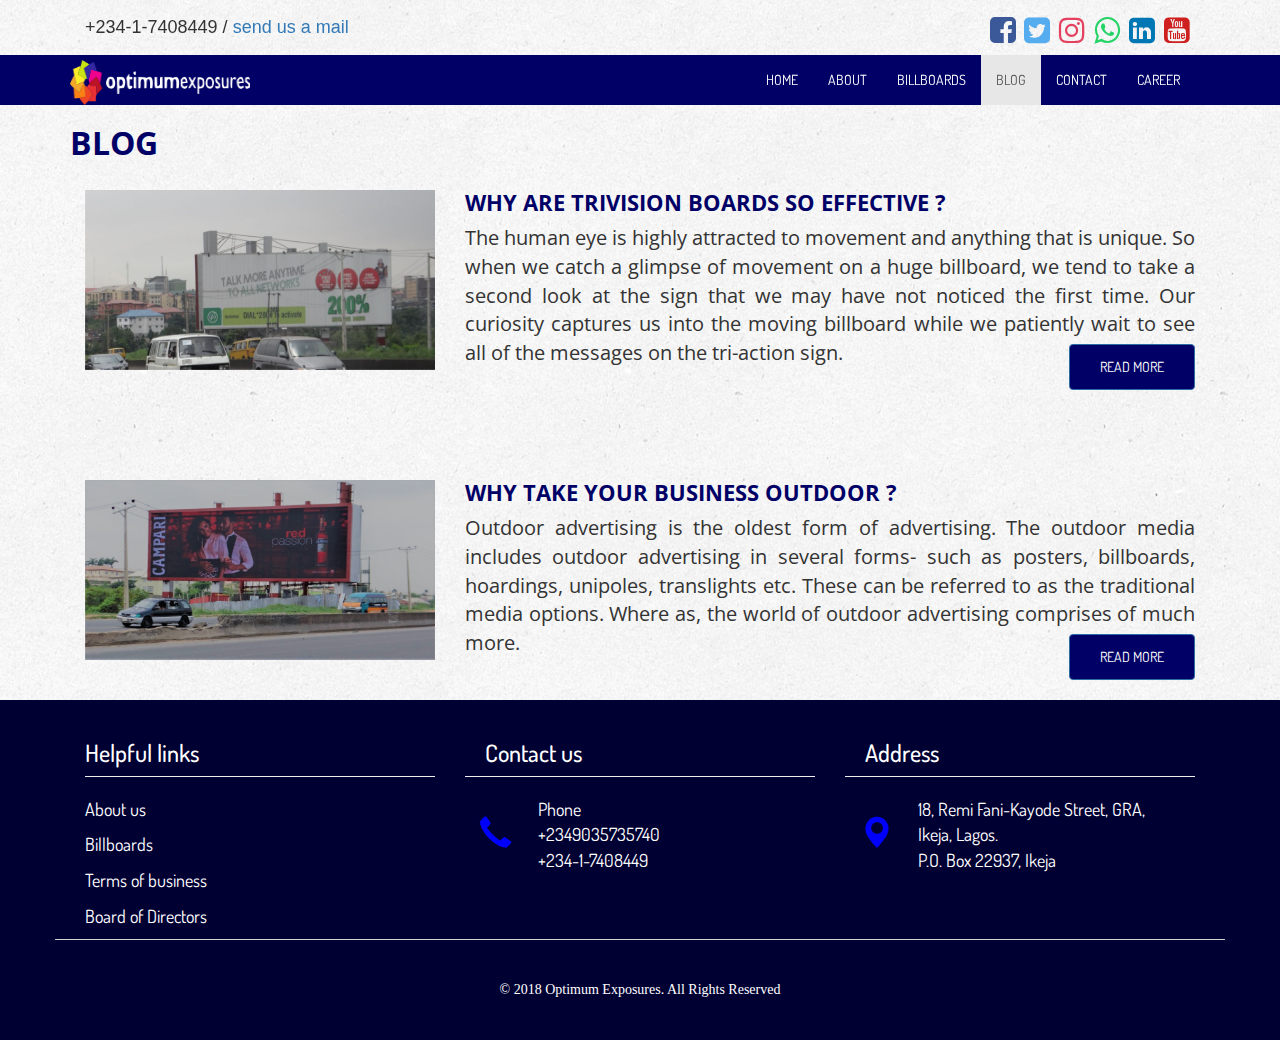
<file: public_html/blog.html>
<!DOCTYPE html>
<html lang="en">
  <head>
    <meta charset="utf-8">
    <meta http-equiv="X-UA-Compatible" content="IE=edge">
    <meta name="viewport" content="width=device-width, initial-scale=1">
    <title>Home |:. OPTIMUM EXPOSURES</title>
	<script type="text/javascript">
		var _smartsupp = _smartsupp || {};
		_smartsupp.key = '2c9bca0a9e1aaae3e48f6ebc594f20b626d72c43';
		window.smartsupp||(function(d) {
		  var s,c,o=smartsupp=function(){ o._.push(arguments)};o._=[];
		  s=d.getElementsByTagName('script')[0];c=d.createElement('script');
		  c.type='text/javascript';c.charset='utf-8';c.async=true;
		  c.src='https://www.smartsuppchat.com/loader.js?';s.parentNode.insertBefore(c,s);
		})(document);
	</script>
		
    <!-- Bootstrap -->
	<link href="css/font-awesome.min.css" type="text/css" rel="stylesheet"/>
	<link href='https://fonts.googleapis.com/css?family=Dosis' rel='stylesheet'>
	<link href='https://fonts.googleapis.com/css?family=Open Sans' rel='stylesheet'>
	
	<!-- Owl Carousel CSS
   ================================================== -->
	<link href="css/bootstrap.min.css" rel="stylesheet">
	<link href="css/animate.css" type="text/css" rel="stylesheet">
	<link rel="stylesheet" href="css/owl.carousel.css" />
	<link rel="stylesheet" href="css/owl.theme.default.min.css" />
	<link rel="stylesheet" href="css/owl.transitions.css" />
	
	<link href="css/style.css" type="text/css" rel="stylesheet">
	<link  href="images/fav.png" type="image/png" rel="icon"/>
	
	
	
    <!-- HTML5 Shim and Respond.js IE8 support of HTML5 elements and media queries -->
    <!-- WARNING: Respond.js doesn't work if you view the page via file:// -->
    <!--[if lt IE 9]>
      <script src="https://oss.maxcdn.com/libs/html5shiv/3.7.0/html5shiv.js"></script>
      <script src="https://oss.maxcdn.com/libs/respond.js/1.4.2/respond.min.js"></script>
    <![endif]-->
  </head>
  <body id="top">
	<section class="above">
		<div class="container">
			<div class="row">
				<div class="col-md-12 ab">
					<div class="col-md-4 col-sm-5 col-xs-6">
						<p class="first-p">+234-1-7408449 / <a href="mailto:ict@optimumexposures.com">send us a mail</a> </p>
					</div>
					
					<div class="col-md-offset-5 col-sm-offset-3 col-md-3  col-sm-4 col-xs-6">
						<div class ="social-icons pull-right">
							<a href="https://www.facebook.com" target="_blank"><i class="fa fa-facebook-square"> </i></a>
							<a href="https://www.facebook.com">	<i class="fa fa-twitter-square"> </i></a>
							<a href="https://www.instagram.com"><i class="fa fa-instagram"> </i></a>
							<a href="https://www.whatsapp.com">	<i class="fa fa-whatsapp"> </i></a>
							<a href="https://www.linkedin.com">	<i class="fa fa-linkedin-square"> </i></a>
							<a href="https://www.youtube.com">	<i class="fa fa-youtube-square"> </i></a>
						</div>
					</div>	
				</div>
			</div>	
		</div>
	</section>
	<nav class="navbar navbar-default no-margin" role="navigation">
			<div class="container">
				<div class="navbar-header">
					<button type="button" class="navbar-toggle"  data-toggle="collapse" data-target="#drop">
						<span class="sr-only"></span>
						<span class="icon-bar"></span>
						<span class="icon-bar"></span>
						<span class="icon-bar"></span>
					</button>
					<a class="navbar-brand"><span class="logo"><img src="images/logonav.png" height="35px" width="200px" class="logo img-responsive"/></span>
					</a>
					
				</div>
				<div class="collapse navbar-collapse" id="drop">
					<ul class="nav navbar-nav">
							<li><a href="home.html">HOME</a></li>
							<li><a href="about.html">ABOUT</a></li>
							<li><a href="billboard.html">BILLBOARDS</a></li>
							<li class="active"><a href="blog.html">BLOG</a></li>
							<li><a href="contact.html">CONTACT</a></li>
							<li><a href="career.html">CAREER</a></li>
							
					</ul>
				</div>
			</div>
	</nav>
	<section class="blog-section">
		<div class="container">
			<h2 style="font-size:32px;"> BLOG </h2>
		</div>
		<div class="container">
			<div class="row">
				<div class="col-md-12" style="min-height:240px; margin-bottom:50px;">
					<div class="col-md-4 col-sm-3">
						<img src="images/Iconic_Trivision_.jpg" height="100%" width="100%" class="blog-images" style="padding-top:20px;"/>
					</div>
					<div class="col-md-8 col-sm-9">
						<h3 class="bill-h3">WHY ARE TRIVISION BOARDS SO EFFECTIVE ? </h3>
						<p class="text-justify"style="font-family:'Open Sans'; font-size:20px;">The human eye is highly attracted to movement and anything that is unique. So when we catch a glimpse of movement on a huge billboard, we tend to take a second look at the sign that we may have not noticed the first time. Our curiosity captures us into the moving billboard while we patiently wait to see all of the messages on the tri-action sign. <span class="pull-right"> <a href="blog-trivision.html" class="white"><button class="btn btn-primary button-style" style=" position:relative; top:5px; right:0px;"> READ MORE </button> </a></span>
						</p>
						
					</div>
				</div>
				<div class="col-md-12" style="min-height:240px;">
					<div class="col-md-4 col-sm-3">
						<img src="images/200357.jpg" height="100%" width="100%" class="blog-images" style="padding-top:20px;" />
					</div>
					<div class="col-md-8 col-sm-9">
						<h3 class="bill-h3">WHY TAKE YOUR BUSINESS OUTDOOR ? </h3>
						<p class="text-justify"style="font-family:'Open Sans'; font-size:20px;">Outdoor advertising is the oldest form of advertising. The outdoor media includes outdoor advertising in several forms- such as posters, billboards, hoardings, unipoles, translights etc. These can be referred to as the traditional media options. Where as, the world of outdoor advertising comprises of much more.  <span class="pull-right"><a href="out-of-home-advertising.html" class="white"><button class="btn btn-primary button-style" style=" position:relative; top:5px; right:0px;"> READ MORE </button> </span>
						</p>
						
					</div>
				</div>
			</div>
		</div>
		
	</section>
	<footer>
		<div class="container">
			<div class="row">
				<div class="col-md-12 col-sm-12">
					<div class="col-md-4 col-sm-4 first-p dosis white" id="delete">
						<h3 class="page-header"> Helpful links </h3>
						<p>About us </p>
						<p>Billboards </p>
						<p>Terms of business </p>
						<p>Board of Directors </p>
					</div>
					<div class="col-md-4 col-sm-4 col-xs-6 dosis">
						<h3 class="page-header white" style="padding-left:20px;">Contact us</h3>
						<div class="col-md-2 col-sm-1 col-xs-1">
							<span class="glyphicon glyphicon-earphone call"></span>
						</div>
						<div class="col-md-10 col-sm-11 col-xs-11">
							<p class="first-p white">Phone <br />+2349035735740 <br />+234-1-7408449</p>
						</div>
						
						
					</div>
					<div class="col-md-4 col-sm-4 col-xs-6 dosis">
						<h3 class="page-header white" style="padding-left:20px;">Address </h3>
						<div class="col-md-2 col-sm-1 col-xs-1">
							<span class="glyphicon glyphicon-map-marker call"></span>
						</div>
						<div class="col-md-10 col-sm-11 col-xs-11">
							<p class=" first-p white">18, Remi Fani-Kayode Street, GRA, Ikeja, Lagos. <br/>P.O. Box 22937, Ikeja</p>
						</div>
					</div>
					<br/>
				</div>
				<div class="col-md-12 col-sm-12 white" style="border-top:1px solid lightgrey;">
					<p class="text-center verdana" style="margin:40px;">&copy; 2018 Optimum Exposures. All Rights Reserved </p>
				</div>
			</div>
		</div>
	</footer>
	<!-- start back to top -->
	<a href="#top" class="go-top"><i class="fa fa-chevron-up fa-1x"></i></a>
	<!-- end back to top -->
	
    <!-- jQuery (necessary for Bootstrap's JavaScript plugins) -->
    <script src="https://ajax.googleapis.com/ajax/libs/jquery/1.11.0/jquery.min.js"></script>
    <!-- Include all compiled plugins (below), or include individual files as needed -->
	<script src="js/jquery.js"></script>
	<script src="js/bootstrap.min.js"></script>
	<script src="js/owl.carousel.js"></script>
	<script src="js/wow.min.js"></script>
	<script src="js/script.js"></script>
	
	
	<script>
	 new WOW().init();
	$(document).ready(function() {
			// Show or hide the sticky footer button
			$(window).scroll(function() {
				if ($(this).scrollTop() > 200) {
					$('.go-top').fadeIn(200);
				} else {
					$('.go-top').fadeOut(200);
				}
			});		
			// Animate the scroll to top
			$('.go-top').click(function(event) {
				event.preventDefault();
				$('html, body').animate({scrollTop: 0}, 2000);
			})
		});
		$('.owl-three').owlCarousel({
			loop:true,
			margin:10,
			nav:false,
			autoplay:true,
			autoplayTimeout:3000,
			autoplayHoverPause:true,
			animateOut: 'fadeOut',
			animateIn: 'flipInY',
			smartSpeed:450,
			responsive:{
				0:{
					items:2
				},
				600:{
					items:3
				},
				1000:{
					items:4
				}
			}
		});
		$('.owl-two').owlCarousel({
			loop:true,
			margin:10,
			nav:false,
			autoplay:true,
			autoplayTimeout:9000,
			autoplayHoverPause:true,
			animateOut: 'fadeOut',
			animateIn: 'flipInY',
			smartSpeed:450,
			responsive:{
				0:{
					items:1
				},
				600:{
					items:1
				},
				1000:{
					items:1
				}
			}
		});
		$('.owl-one').owlCarousel({
			loop:true,
			margin:10,
			nav:false,
			autoplay:true,
			autoplayTimeout:6000,
			autoplayHoverPause:true,
			animateOut: 'fadeOut',
			animateIn: 'fadeIn',
			smartSpeed:40,
			responsive:{
				0:{
					items:1
				},
				600:{
					items:1
				},
				1000:{
					items:1
				}
			}
		});
		
		
		
		
       
              
	</script>
		
  </body>
</html>
</file>
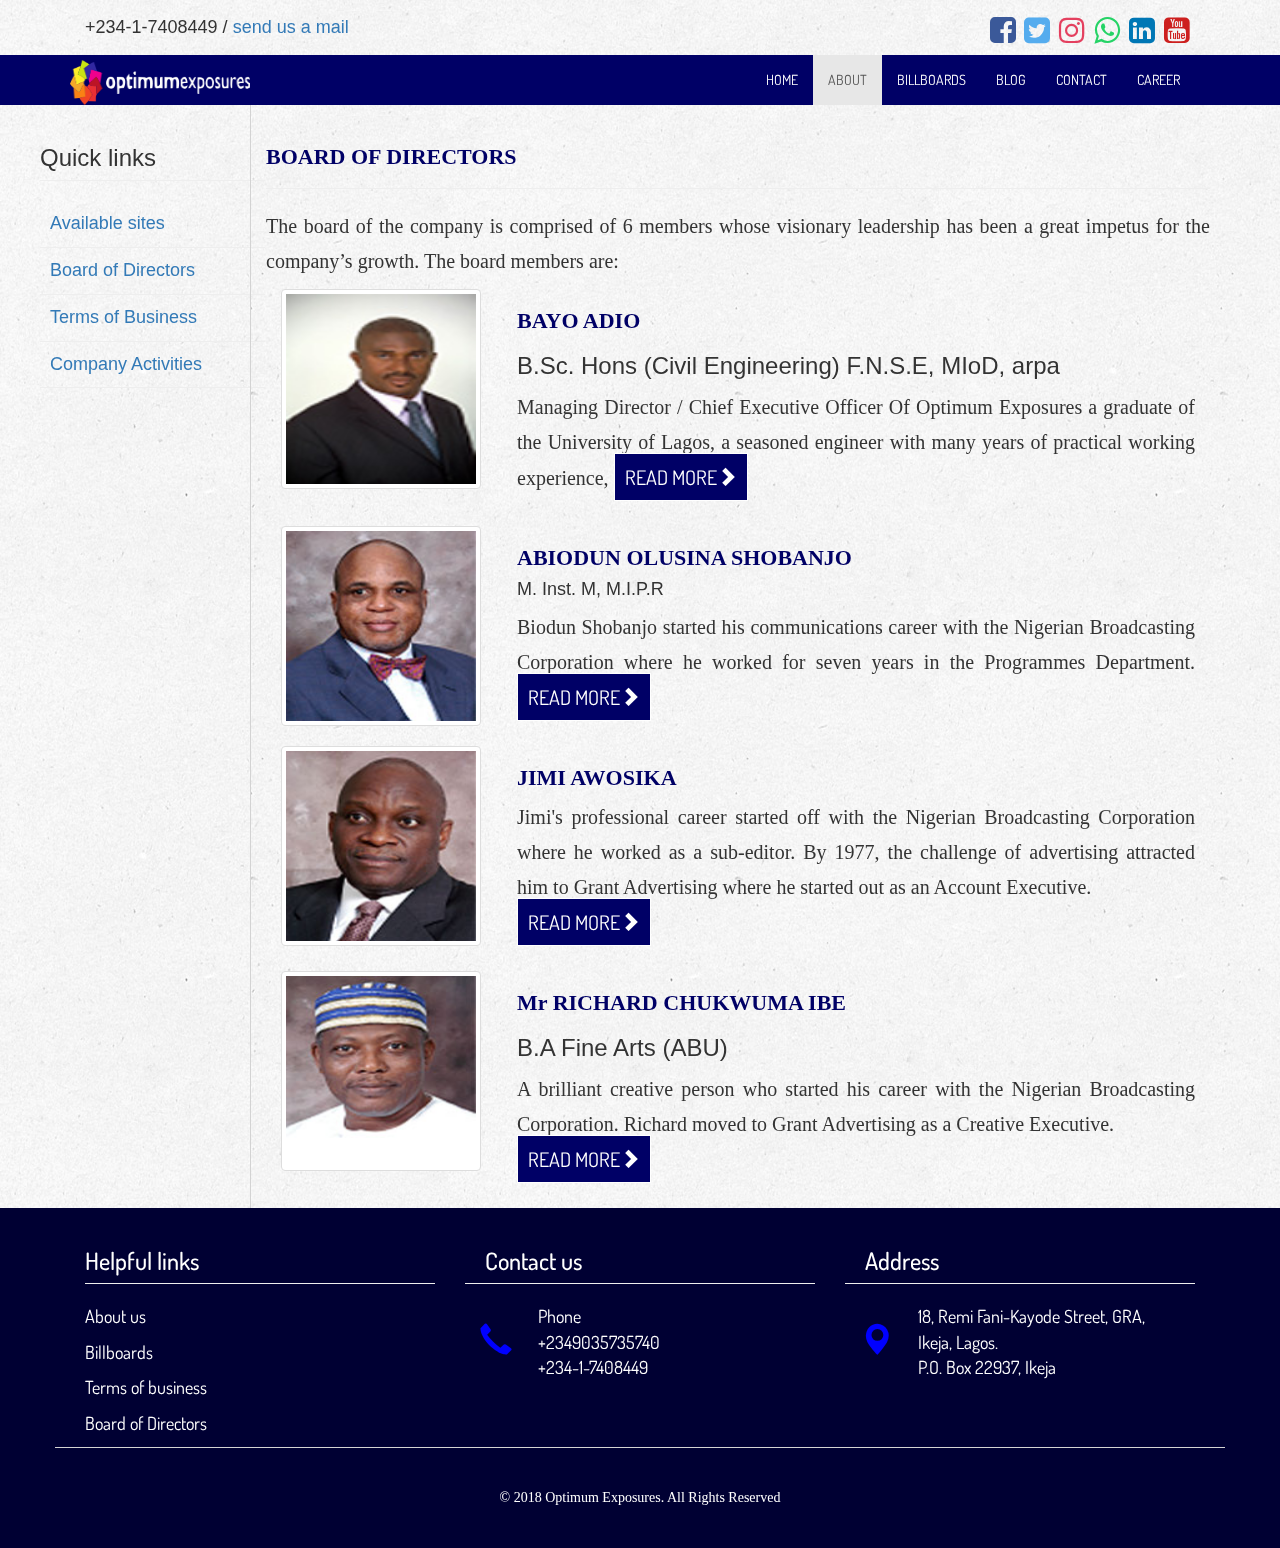
<file: public_html/board_of_directors.html>
<!DOCTYPE html>
<html lang="en">
  <head>
    <meta charset="utf-8">
    <meta http-equiv="X-UA-Compatible" content="IE=edge">
    <meta name="viewport" content="width=device-width, initial-scale=1">
    <title>Home |:. OPTIMUM EXPOSURES</title>
	<script type="text/javascript">
		var _smartsupp = _smartsupp || {};
		_smartsupp.key = '2c9bca0a9e1aaae3e48f6ebc594f20b626d72c43';
		window.smartsupp||(function(d) {
		  var s,c,o=smartsupp=function(){ o._.push(arguments)};o._=[];
		  s=d.getElementsByTagName('script')[0];c=d.createElement('script');
		  c.type='text/javascript';c.charset='utf-8';c.async=true;
		  c.src='https://www.smartsuppchat.com/loader.js?';s.parentNode.insertBefore(c,s);
		})(document);
	</script>
    <!-- Bootstrap -->
	<link href="css/font-awesome.min.css" type="text/css" rel="stylesheet"/>
	<link href='https://fonts.googleapis.com/css?family=Dosis' rel='stylesheet'>
	
	<!-- Owl Carousel CSS
   ================================================== -->
	<link href="css/bootstrap.min.css" rel="stylesheet">
	<link href="css/animate.css" type="text/css" rel="stylesheet">
	<link rel="stylesheet" href="css/owl.carousel.css" />
	<link rel="stylesheet" href="css/owl.theme.default.min.css" />
	<link rel="stylesheet" href="css/owl.transitions.css" />
	
	<link href="css/style.css" type="text/css" rel="stylesheet">
	<link  href="images/fav.png" type="image/png" rel="icon"/>
	
	
    <!-- HTML5 Shim and Respond.js IE8 support of HTML5 elements and media queries -->
    <!-- WARNING: Respond.js doesn't work if you view the page via file:// -->
    <!--[if lt IE 9]>
      <script src="https://oss.maxcdn.com/libs/html5shiv/3.7.0/html5shiv.js"></script>
      <script src="https://oss.maxcdn.com/libs/respond.js/1.4.2/respond.min.js"></script>
    <![endif]-->
	<style rel="stylesheet" type="text/css">
		@media (min-width:768px) and (max-width:992px){
		.quick{
			margin-left:50px;
		}
		ul{
			margin-left:50px;
		}
		ul li{
			
			float:left;
		}
		
	}
	</style>
  </head>
  <body>
	<section class="above">
		<div class="container">
			<div class="row">
				<div class="col-md-12 ab">
					<div class="col-md-4 col-sm-5 col-xs-6">
						<p class="first-p">+234-1-7408449 / <a href="mailto:ict@optimumexposures.com">send us a mail</a> </p>
					</div>
					
					<div class="col-md-offset-5 col-sm-offset-3 col-md-3  col-sm-4 col-xs-6">
						<div class ="social-icons pull-right">
							<a href="https://www.facebook.com" target="_blank"><i class="fa fa-facebook-square"> </i></a>
							<a href="https://www.facebook.com">	<i class="fa fa-twitter-square"> </i></a>
							<a href="https://www.instagram.com"><i class="fa fa-instagram"> </i></a>
							<a href="https://www.whatsapp.com">	<i class="fa fa-whatsapp"> </i></a>
							<a href="https://www.linkedin.com">	<i class="fa fa-linkedin-square"> </i></a>
							<a href="https://www.youtube.com">	<i class="fa fa-youtube-square"> </i></a>
						</div>
					</div>	
				</div>
			</div>	
		</div>
	</section>
	<nav class="navbar navbar-default no-margin" role="navigation">
			<div class="container">
				<div class="navbar-header">
					<button type="button" class="navbar-toggle"  data-toggle="collapse" data-target="#drop">
						<span class="sr-only"></span>
						<span class="icon-bar"></span>
						<span class="icon-bar"></span>
						<span class="icon-bar"></span>
					</button>
					<a class="navbar-brand"><span class="logo"><img src="images/logonav.png" height="35px" width="200px" class="logo img-responsive"/></span>
					</a>
					
				</div>
				<div class="collapse navbar-collapse" id="drop">
					<ul class="nav navbar-nav ">
							<li><a href="index.html">HOME</a></li>
							<li class="active"><a href="about.html">ABOUT</a></li>
							<li><a href="billboard.html">BILLBOARDS</a></li>
							<li><a href="blog.html">BLOG</a></li>
							<li><a href="contact.html">CONTACT</a></li>
							<li><a href="career.html">CAREER</a></li>
							
					</ul>
				</div>
			</div>
	</nav>
	<section class="sec">
		<div class="container">
			<div class="row">
				<aside class="col-md-2 no-padding"> 
					<div class="row"> 
						<section class="col-md-12 no-padding"> 
						<h3 class="page-header quick">Quick links</h3> 
						<ul style="list-style:none">
							<li>	<a href="billboard.html">Available sites</a>  </li>
							<li>	<a href="board_of_directors.html" class="active">Board of Directors</a>  </li>
							<li>	<a href="terms-of-business.html">Terms of Business</a>  </li>
							<li>	<a href="our-business.html">Company Activities</a> </li>
						</ul>
						</section> 
					</div> 
				 </aside> 
				<div class="col-md-10 about-first bounceIn">
					<div class="page-header">
						<h2> BOARD OF DIRECTORS</h2>
					</div>
					<div class="content">
						<p class="text-justify"> The board of the company is comprised of 6 members whose visionary leadership has been a great impetus for the company’s growth.  The board members are: </p>
					</div>
					<article class="col-md-12" style="margin-bottom:20px;">
						<div class="row" >
							<div class="col-md-3 col-sm-3">
								<figure>
									<img src="images/adio.jpg" alt="BAYO ADIO" class="board-pictures img-responsive img-thumbnail"/>
									
								</figure>
							</div>
							<div class="col-md-9 col-sm-9">
								<hgroup>
									<h2>BAYO ADIO </h2>
									<h3> B.Sc. Hons (Civil Engineering) F.N.S.E, MIoD, arpa</h3>
								</hgroup>
								<p class="text-justify">Managing Director / Chief Executive Officer Of Optimum Exposures a graduate of the University of Lagos, a seasoned engineer with many years of practical working experience, <span class="show3"><a href="#"><span id="show3" class="readmore">READ MORE<span class="glyphicon glyphicon-chevron-right"></span></span></a></span> <span class ="view3" style="display:none;">a consultant for many years, a fellow of the Nigerian Society of Engineers, a member of the Institute of Civil Engineers [ICE] – UK, a member of the American Society of Civil Engineers [ASCE] and COREN an Associate Member of APCON and an alumnus of the famous LBS.

								He is the Managing Director/Chief Executive Officer of the company</p>
							</div>
						</div>
					</article>
					<article class="col-md-12" style="margin-bottom:20px;">
						<div class="row">
							<div class="col-md-3 col-sm-3">
								<figure>
									<img src="images/biodun.jpg" alt="ABIODUN SHOBANJO" class="board-pictures img-responsive img-thumbnail"/>
								</figure>
							</div>
							<div class="col-md-9 col-sm-9">
								<hgroup>
									<h2>ABIODUN OLUSINA SHOBANJO</h2>
									<h4>M. Inst. M, M.I.P.R</h4>
								</hgroup>
								<p class="text-justify">Biodun Shobanjo started his communications career with the Nigerian Broadcasting Corporation where he worked for seven years in the Programmes Department. <span class="show4"><a href="#"><span id="show4" class="readmore">READ MORE<span class="glyphicon glyphicon-chevron-right"></span></span></a></span> <span class ="view4" style="display:none;">

								He later joined the Client Service Department of Grant Advertising. He was appointed to the Board after four and a half years and served as Deputy Managing Director for another four years. 
								
								In 1980, his vision of establishing a marketing communication company that will help revolutionise the relationship between the Nigerian consumer and the advertisers' brands came to fruition with the formation of Insight Communications. He has since then run the company with a team of dynamic directors and first-class managers who have been able to set new standards of advertising excellence in the industry.

								A highly trained and experienced man himself, Biodun's belief in sound, strategically focused training has made the Agency a dear partner to many blue-chip companies in Nigeria and has also bred a fine crop of communication professionals.</p>
							</div>
						</div>
					</article >
					<article class="col-md-12" style="margin-bottom:20px;">
						<div class="row">
							<div class="col-md-3 col-sm-3">
								<figure>
									<img src="images/jimi.jpg" alt="JIMI AWOSIKA sauce" class=" board-pictures img-responsive img-thumbnail"/>
								</figure>
							</div>
							<div class="col-md-9 col-sm-9">
								<hgroup>
									<h2>JIMI AWOSIKA</h2>
								</hgroup>
								<p class="text-justify">Jimi's professional career started off with the Nigerian Broadcasting Corporation where he worked as a sub-editor. By 1977, the challenge of advertising attracted him to Grant Advertising where he started out as an Account Executive.<br/><span class="show5"><a href="#"><span id="show5" class="readmore">READ MORE<span class="glyphicon glyphicon-chevron-right"></span></span></a></span> <span class ="view5" style="display:none;">

								Recognising his penchant for hard work and attention to strategic details, that Agency turned over its major accounts to him to service until he left to co-found Insight in 1980.
								
								He has undergone vigorous training programmes in various places across the globe and is recognised in the industry as a sound practitioner who has contributed papers and practical demonstrations to the education of younger generations of Advertising professionals.
								He is presently the Managing Director of Insight Communications.</p>
							</div>
						</div>
					</article>
					<article class="col-md-12" style="margin-bottom:20px;">
						<div class="row">
							<div class="col-md-3 col-sm-3">
								<figure>
									<img src="images/rich.jpg" alt="RICHARD IBE sauce" class="board-pictures img-responsive img-thumbnail"/>
									
								</figure>
							</div>
							<div class="col-md-9 col-sm-9">
								<hgroup>
									<h2>Mr RICHARD CHUKWUMA IBE</h2>
									<h3> B.A Fine Arts (ABU)</h3>
								</hgroup>
								<p class="text-justify">A brilliant creative person who started his career with the Nigerian Broadcasting Corporation. Richard moved to Grant Advertising as a Creative Executive. <br/><span class="show6"><a href="#"><span id="show6" class="readmore">READ MORE<span class="glyphicon glyphicon-chevron-right"></span></span></a></span> <span class ="view6" style="display:none;">At the Grant Advertising, he displayed his creative prowess by working on several multinational brands.

								He left Grant to co-found Insight Communications in 1980 and served the company as a Creative Director for many years.</p>
							</div>
						</div>
					</article>
				</div>				
			</div>
		</div>
	<footer>
		<div class="container">
			<div class="row">
				<div class="col-md-12 col-sm-12">
					<div class="col-md-4 col-sm-4 first-p dosis white" id="delete">
						<h3 class="page-header"> Helpful links </h3>
						<p>About us </p>
						<p>Billboards </p>
						<p>Terms of business </p>
						<p>Board of Directors </p>
					</div>
					<div class="col-md-4 col-sm-4 col-xs-6 dosis">
						<h3 class="page-header white" style="padding-left:20px;">Contact us</h3>
						<div class="col-md-2 col-sm-1 col-xs-1">
							<span class="glyphicon glyphicon-earphone call"></span>
						</div>
						<div class="col-md-10 col-sm-11 col-xs-11">
							<p class="first-p white">Phone <br />+2349035735740 <br />+234-1-7408449</p>
						</div>
						
						
					</div>
					<div class="col-md-4 col-sm-4 col-xs-6 dosis">
						<h3 class="page-header white" style="padding-left:20px;">Address </h3>
						<div class="col-md-2 col-sm-1 col-xs-1">
							<span class="glyphicon glyphicon-map-marker call"></span>
						</div>
						<div class="col-md-10 col-sm-11 col-xs-11">
							<p class=" first-p white">18, Remi Fani-Kayode Street, GRA, Ikeja, Lagos. <br/>P.O. Box 22937, Ikeja</p>
						</div>
					</div>
					<br/>
				</div>
				<div class="col-md-12 col-sm-12 white" style="border-top:1px solid lightgrey;">
					<p class="text-center verdana" style="margin:40px;">&copy; 2018 Optimum Exposures. All Rights Reserved </p>
				</div>
			</div>
		</div>
	</footer>
    <!-- jQuery (necessary for Bootstrap's JavaScript plugins) -->
    <script src="https://ajax.googleapis.com/ajax/libs/jquery/1.11.0/jquery.min.js"></script>
    <!-- Include all compiled plugins (below), or include individual files as needed -->
	<script src="js/jquery.js"></script>
	<script src="js/bootstrap.min.js"></script>
	<script src="js/script.js"></script>
	<script>
		$('.show3,.show4,.show5,.show6').click(function(e){
			e.preventDefault();                                                                                                                                 
		});
		
	</script>
  </body>
</html>
</file>
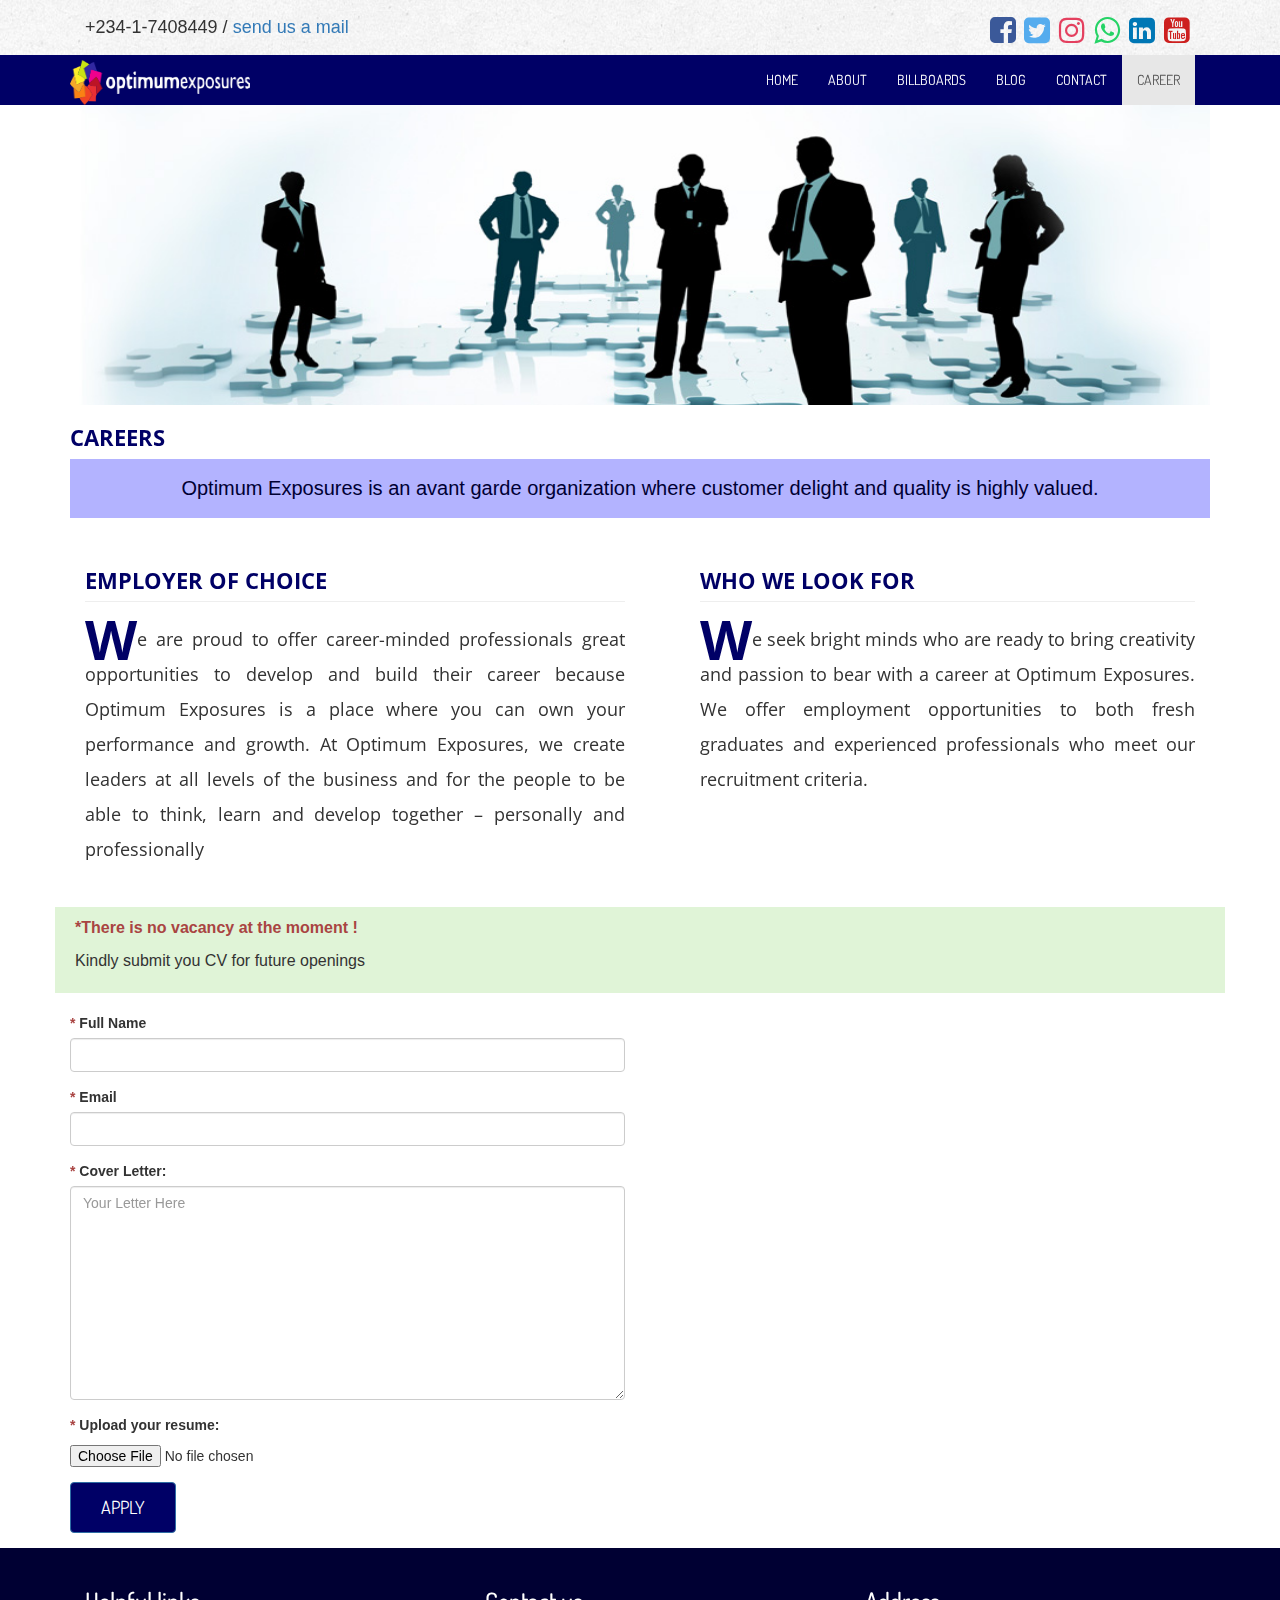
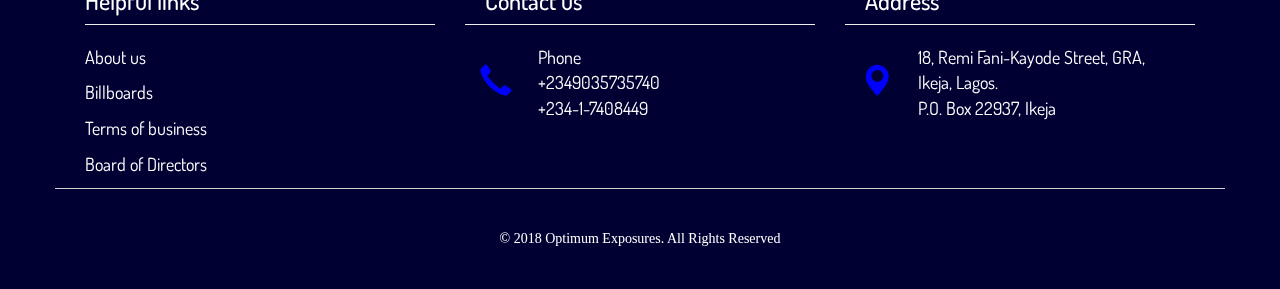
<file: public_html/career.html>
<!DOCTYPE html>
<html lang="en">
  <head>
    <meta charset="utf-8">
    <meta http-equiv="X-UA-Compatible" content="IE=edge">
    <meta name="viewport" content="width=device-width, initial-scale=1">
    <title>Home |:. OPTIMUM EXPOSURES</title>
	<script type="text/javascript">
		var _smartsupp = _smartsupp || {};
		_smartsupp.key = '2c9bca0a9e1aaae3e48f6ebc594f20b626d72c43';
		window.smartsupp||(function(d) {
		  var s,c,o=smartsupp=function(){ o._.push(arguments)};o._=[];
		  s=d.getElementsByTagName('script')[0];c=d.createElement('script');
		  c.type='text/javascript';c.charset='utf-8';c.async=true;
		  c.src='https://www.smartsuppchat.com/loader.js?';s.parentNode.insertBefore(c,s);
		})(document);
	</script>
		
    <!-- Bootstrap -->
	<link href="css/font-awesome.min.css" type="text/css" rel="stylesheet"/>
	<link href='https://fonts.googleapis.com/css?family=Dosis' rel='stylesheet'>
	<link href='https://fonts.googleapis.com/css?family=Open Sans' rel='stylesheet'>
	
	<!-- Owl Carousel CSS
   ================================================== -->
	<link href="css/bootstrap.min.css" rel="stylesheet">
	<link href="css/animate.css" type="text/css" rel="stylesheet">
	<link rel="stylesheet" href="css/owl.carousel.css" />
	<link rel="stylesheet" href="css/owl.theme.default.min.css" />
	<link rel="stylesheet" href="css/owl.transitions.css" />
	
	<link href="css/style.css" type="text/css" rel="stylesheet">
	<link  href="images/fav.png" type="image/png" rel="icon"/>

    <!-- HTML5 Shim and Respond.js IE8 support of HTML5 elements and media queries -->
    <!-- WARNING: Respond.js doesn't work if you view the page via file:// -->
    <!--[if lt IE 9]>
      <script src="https://oss.maxcdn.com/libs/html5shiv/3.7.0/html5shiv.js"></script>
      <script src="https://oss.maxcdn.com/libs/respond.js/1.4.2/respond.min.js"></script>
    <![endif]-->
  </head>
  <body id="top">
	<section class="above">
		<div class="container">
			<div class="row">
				<div class="col-md-12 ab">
					<div class="col-md-4 col-sm-5 col-xs-6">
						<p class="first-p">+234-1-7408449 / <a href="mailto:ict@optimumexposures.com">send us a mail</a> </p>
					</div>
					
					<div class="col-md-offset-5 col-sm-offset-3 col-md-3  col-sm-4 col-xs-6">
						<div class ="social-icons pull-right">
							<a href="https://www.facebook.com" target="_blank"><i class="fa fa-facebook-square"> </i></a>
							<a href="https://www.facebook.com">	<i class="fa fa-twitter-square"> </i></a>
							<a href="https://www.instagram.com"><i class="fa fa-instagram"> </i></a>
							<a href="https://www.whatsapp.com">	<i class="fa fa-whatsapp"> </i></a>
							<a href="https://www.linkedin.com">	<i class="fa fa-linkedin-square"> </i></a>
							<a href="https://www.youtube.com">	<i class="fa fa-youtube-square"> </i></a>
						</div>
					</div>	
				</div>
			</div>	
		</div>
	</section>
	<nav class="navbar navbar-default no-margin" role="navigation">
			<div class="container">
				<div class="navbar-header">
					<button type="button" class="navbar-toggle"  data-toggle="collapse" data-target="#drop">
						<span class="sr-only"></span>
						<span class="icon-bar"></span>
						<span class="icon-bar"></span>
						<span class="icon-bar"></span>
					</button>
					<a class="navbar-brand"><span class="logo"><img src="images/logonav.png" height="35px" width="200px" class="logo img-responsive"/></span>
					</a>
					
				</div>
				<div class="collapse navbar-collapse" id="drop">
					<ul class="nav navbar-nav">
							<li><a href="index.html">HOME</a></li>
							<li><a href="about.html">ABOUT</a></li>
							<li><a href="billboard.html">BILLBOARDS</a></li>
							<li><a href="blog.html">BLOG</a></li>
							<li><a href="contact.html">CONTACT</a></li>
							<li class="active"><a href="career.html">CAREER</a></li>
							
					</ul>
				</div>
			</div>
	</nav>
	<section>
		<div class="container">
			<div class="row">
				<div class="col-md-12">
					<img src="images/career.jpg" width="100%" class="career-image img-responsive">
					
				</div>
			</div>
			<strong><h2 class="bill-h3 ">CAREERS </h2></strong>
			<p class="col-md-12 text-center" style="padding:15px; background:  #b3b3ff; color:#000033; font-size:20px;"> Optimum Exposures is an avant garde organization where customer delight and quality is highly valued. </p>
		</div>
	</section>
	<section>
		<div class="container">
			<div class="row">
				<div class="col-md-12 career-first">
					<div class="col-md-6" >
						<h2 class="page-header"> EMPLOYER OF CHOICE</h2>
						<p class="firstcharacter text-justify wow fadeIn" style="font-size:18px;">We are proud to offer career-minded professionals great opportunities to develop and build their career because Optimum Exposures is a place where you can own your performance and growth. At Optimum Exposures, we create leaders at all levels of the business and for the people to be able to think, learn and develop together – personally and professionally</p>
					</div>
					<div class="col-md-6"  style="padding-left:60px;">
						<h2 class="page-header"> WHO WE LOOK FOR </h2>
						
						<p class="firstcharacter text-justify" style="font-size:18px;">	We seek bright minds who are ready to bring creativity and passion to bear with a career at Optimum Exposures. We offer employment opportunities to both fresh graduates and experienced professionals who meet our recruitment criteria.</p>
						
					</div>
				</div>
				<div class="col-md-12" style="background: #e0f4d7; padding:10px 20px ;margin-top:30px; font-size:16px;">
					<p class="text-danger"><strong>*There is no vacancy at the moment !</strong> </p>
					<p>Kindly submit you CV for future openings </p>
				</div>
				
			</div>
		</div>
	</section>
	<section>
		<div class="container">
			<div class="row">
				<div class="col-md-6" style="margin-top:20px;">
				<form>
					<div class="form-group">
						<label for ="name"><span class="text-danger">* </span>Full Name </label>
						<input type="text " class="form-control" id="names" name="names" required>
					</div>
					<div class="form-group">
						<label for "email"><span class="text-danger">* </span>Email </label>
						<input type="text " class="form-control" id ="email" name="email" required>
					</div>
					<div class="form-group">
						<label for ="letter"><span class="text-danger">* </span>Cover Letter:  </label>
						<textarea type="textarea" id="letter" name="letter" placeholder="Your Letter Here" rows="10" class="form-control"required></textarea>
					</div>
					<div class="form-group">
						<span> <p> <strong><span class="text-danger">* </span>Upload your resume: </strong></p></span>
						<input type="file" name="image"  required />
					</div>
					<div class="form-group">
						<button class="btn btn-primary button-style"><span style="font-size:18px;"> APPLY </span></button>
					</div>
				</form>
				</div>
				
			
			</div>
		</div>
	</section>
	<footer>
		<div class="container">
			<div class="row">
				<div class="col-md-12 col-sm-12">
					<div class="col-md-4 col-sm-4 first-p dosis white" id="delete">
						<h3 class="page-header"> Helpful links </h3>
						<p>About us </p>
						<p>Billboards </p>
						<p>Terms of business </p>
						<p>Board of Directors </p>
					</div>
					<div class="col-md-4 col-sm-4 col-xs-6 dosis">
						<h3 class="page-header white" style="padding-left:20px;">Contact us</h3>
						<div class="col-md-2 col-sm-1 col-xs-1">
							<span class="glyphicon glyphicon-earphone call"></span>
						</div>
						<div class="col-md-10 col-sm-11 col-xs-11">
							<p class="first-p white">Phone <br />+2349035735740 <br />+234-1-7408449</p>
						</div>
						
						
					</div>
					<div class="col-md-4 col-sm-4 col-xs-6 dosis">
						<h3 class="page-header white" style="padding-left:20px;">Address </h3>
						<div class="col-md-2 col-sm-1 col-xs-1">
							<span class="glyphicon glyphicon-map-marker call"></span>
						</div>
						<div class="col-md-10 col-sm-11 col-xs-11">
							<p class=" first-p white">18, Remi Fani-Kayode Street, GRA, Ikeja, Lagos. <br/>P.O. Box 22937, Ikeja</p>
						</div>
					</div>
					<br/>
				</div>
				<div class="col-md-12 col-sm-12 white" style="border-top:1px solid lightgrey;">
					<p class="text-center verdana" style="margin:40px;">&copy; 2018 Optimum Exposures. All Rights Reserved </p>
				</div>
			</div>
		</div>
	</footer>
	<!-- start back to top -->
	<a href="#top" class="go-top"><i class="fa fa-chevron-up fa-1x"></i></a>
	<!-- end back to top -->
	
    <!-- jQuery (necessary for Bootstrap's JavaScript plugins) -->
    <script src="https://ajax.googleapis.com/ajax/libs/jquery/1.11.0/jquery.min.js"></script>
    <!-- Include all compiled plugins (below), or include individual files as needed -->
	<script src="js/jquery.js"></script>
	<script src="js/bootstrap.min.js"></script>
	<script src="js/owl.carousel.js"></script>
	<script src="js/wow.min.js"></script>
	<script src="js/script.js"></script>
	
	
	<script>

	</script>
		
  </body>
</html>
</file>
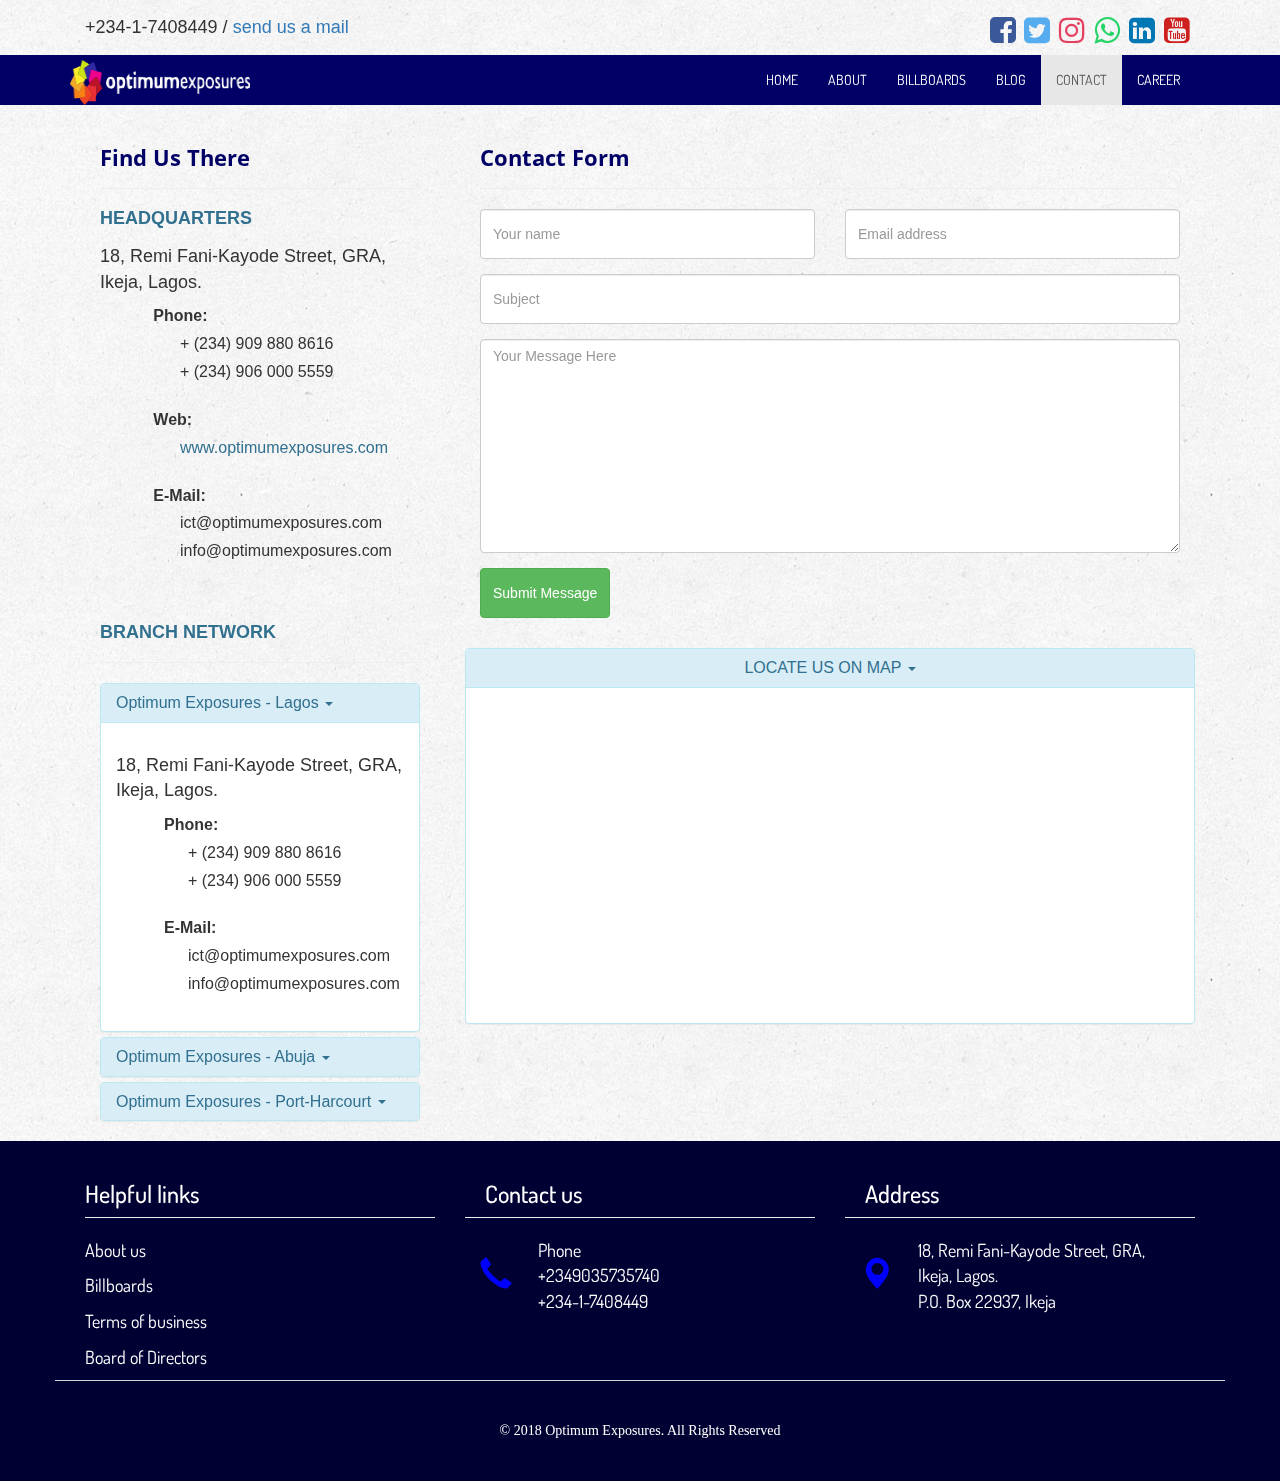
<file: public_html/contact.html>
<!DOCTYPE html>
<html lang="en">
  <head>
    <meta charset="utf-8">
    <meta http-equiv="X-UA-Compatible" content="IE=edge">
    <meta name="viewport" content="width=device-width, initial-scale=1">
    <title>Home |:. OPTIMUM EXPOSURES</title>
	<script type="text/javascript">
		var _smartsupp = _smartsupp || {};
		_smartsupp.key = '2c9bca0a9e1aaae3e48f6ebc594f20b626d72c43';
		window.smartsupp||(function(d) {
		  var s,c,o=smartsupp=function(){ o._.push(arguments)};o._=[];
		  s=d.getElementsByTagName('script')[0];c=d.createElement('script');
		  c.type='text/javascript';c.charset='utf-8';c.async=true;
		  c.src='https://www.smartsuppchat.com/loader.js?';s.parentNode.insertBefore(c,s);
		})(document);
	</script>
    <!-- Bootstrap -->
	<link href="css/font-awesome.min.css" type="text/css" rel="stylesheet"/>
	<link href='https://fonts.googleapis.com/css?family=Dosis' rel='stylesheet'>
	<link href='https://fonts.googleapis.com/css?family=Open Sans' rel='stylesheet'>
	
	<!-- Owl Carousel CSS
   ================================================== -->
	<link href="css/bootstrap.min.css" rel="stylesheet">
	<link href="css/animate.css" type="text/css" rel="stylesheet">
	<link rel="stylesheet" href="css/owl.carousel.css" />
	<link rel="stylesheet" href="css/owl.theme.default.min.css" />
	<link rel="stylesheet" href="css/owl.transitions.css" />
	
	<link href="css/style.css" type="text/css" rel="stylesheet">
	<link  href="images/fav.png" type="image/png" rel="icon"/>
	
	
    <!-- HTML5 Shim and Respond.js IE8 support of HTML5 elements and media queries -->
    <!-- WARNING: Respond.js doesn't work if you view the page via file:// -->
    <!--[if lt IE 9]>
      <script src="https://oss.maxcdn.com/libs/html5shiv/3.7.0/html5shiv.js"></script>
      <script src="https://oss.maxcdn.com/libs/respond.js/1.4.2/respond.min.js"></script>
    <![endif]-->
  </head>
  <body>
	<section class="above">
		<div class="container">
			<div class="row">
				<div class="col-md-12 ab">
					<div class="col-md-4 col-sm-5 col-xs-6">
						<p class="first-p">+234-1-7408449 / <a href="mailto:ict@optimumexposures.com">send us a mail</a> </p>
					</div>
					
					<div class="col-md-offset-5 col-sm-offset-3 col-md-3  col-sm-4 col-xs-6">
						<div class ="social-icons pull-right">
							<a href="https://www.facebook.com" target="_blank"><i class="fa fa-facebook-square"> </i></a>
							<a href="https://www.facebook.com">	<i class="fa fa-twitter-square"> </i></a>
							<a href="https://www.instagram.com"><i class="fa fa-instagram"> </i></a>
							<a href="https://www.whatsapp.com">	<i class="fa fa-whatsapp"> </i></a>
							<a href="https://www.linkedin.com">	<i class="fa fa-linkedin-square"> </i></a>
							<a href="https://www.youtube.com">	<i class="fa fa-youtube-square"> </i></a>
						</div>
					</div>	
				</div>
			</div>	
		</div>
	</section>
	<nav class="navbar navbar-default no-margin" role="navigation">
			<div class="container">
				<div class="navbar-header">
					<button type="button" class="navbar-toggle"  data-toggle="collapse" data-target="#drop">
						<span class="sr-only"></span>
						<span class="icon-bar"></span>
						<span class="icon-bar"></span>
						<span class="icon-bar"></span>
					</button>
					<a class="navbar-brand"><span class="logo"><img src="images/logonav.png" height="35px" width="200px" class="logo img-responsive"/></span>
					</a>
					
				</div>
				<div class="collapse navbar-collapse" id="drop">
					<ul class="nav navbar-nav ">
							<li><a href="index.html">HOME</a></li>
							<li><a href="about.html">ABOUT</a></li>
							<li><a href="billboard.html">BILLBOARDS</a></li>
							<li><a href="blog.html">BLOG</a></li>
							<li  class="active"><a href="contact.html">CONTACT</a></li>
							<li><a href="career.html">CAREER</a></li>
							
					</ul>
				</div>
			</div>
	</nav>
	<section class="contactbag">
	<div class="container contactbag">
		<div class="row">
			<div class="col-md-12">
				<div class="col-sm-12 col-md-4">
					<div class="col-sm-6 col-md-12">
						<div class="page-header">
							<h2>Find Us There</h2>
						</div>
						<!-- Contact Details -->
						<div class="">
							<h4 class="text-info"><strong>HEADQUARTERS </strong></h4>
						</div>
							<p class="p2 col-md-offset">18, Remi Fani-Kayode Street, GRA, Ikeja, Lagos.</p>
						<dl>	
							<dt class="col-md-offset-2 edit">Phone: </dt>
							<dd class="col-md-offset-3 edit">+ (234) 909 880 8616 </dd> 
							<dd class="col-md-offset-3 edit">+ (234) 906 000 5559 </dd><br>
							<dt class="col-md-offset-2 edit">Web:</dt>
							<dd class="col-md-offset-3 edit"><a href="//optimumexposures.com"><span class="text-info">www.optimumexposures.com<span></a></dd><br>
							<dt class="col-md-offset-2 edit">E-Mail:</dt>
							<dd class="col-md-offset-3 edit">ict@optimumexposures.com</dd>
							<dd class="col-md-offset-3 edit">info@optimumexposures.com</dd>
						</dl>
						
					</div>
					<div class="col-sm-6 col-md-12">
						<div class="page-header">
							<h4 class="text-info"><strong>BRANCH NETWORK  </strong></h4>
						</div>
						<div class="panel-group" id="accordion">
						  <div class="panel panel-info">
							<div class="panel-heading">
							  <h4 class="panel-title">
								<a data-toggle="collapse" data-parent="#accordion" href="#collapseOne">
								  Optimum Exposures - Lagos <span class="caret"></span>
								</a>
							  </h4>
							</div>
							<div id="collapseOne" class="panel-collapse collapse in">
							  <div class="panel-body">
								<p class="p2 col-md-offset">18, Remi Fani-Kayode Street, GRA, Ikeja, Lagos.</p>
								<dl>	
									<dt class="col-md-offset-2 edit">Phone: </dt>
									<dd class="col-md-offset-3 edit">+ (234) 909 880 8616 </dd> 
									<dd class="col-md-offset-3 edit">+ (234) 906 000 5559 </dd><br>
									<dt class="col-md-offset-2 edit">E-Mail:</dt>
									<dd class="col-md-offset-3 edit">ict@optimumexposures.com</dd>
									<dd class="col-md-offset-3 edit">info@optimumexposures.com</dd>
								</dl>
							  </div>
							</div>
						  </div>
						  <div class="panel panel-info">
							<div class="panel-heading">
							  <h4 class="panel-title">
								<a data-toggle="collapse" data-parent="#accordion" href="#collapseTwo">
								 Optimum Exposures - Abuja <span class="caret"></span>
								</a>
							  </h4>
							</div>
							<div id="collapseTwo" class="panel-collapse collapse">
							  <div class="panel-body">
								<p class="p2 col-md-offset">8, Eket Close, Area 8, Garki, Abuja.</p>
								<dl>	
									<dt class="col-md-offset-2 edit">Phone: </dt>
									<dd class="col-md-offset-3 edit">+ (234) 803 828 4811 </dd> 
									<dt class="col-md-offset-2 edit">E-Mail:</dt>
									<dd class="col-md-offset-3 edit">oelabjr@optimumexposures.com</dd>
								</dl>
							  </div>
							</div>
						  </div>
						  <div class="panel panel-info">
							<div class="panel-heading">
							  <h4 class="panel-title">
								<a data-toggle="collapse" data-parent="#accordion" href="#collapseThree">
								   Optimum Exposures - Port-Harcourt <span class="caret"></span>
								</a>
							  </h4>
							</div>
							<div id="collapseThree" class="panel-collapse collapse">
							  <div class="panel-body">
								<p class="p2 col-md-offset">7, Rotimi Amaechi drive, GRA Phase III, Port Harcourt.</p>
								<dl>	
									<dt class="col-md-offset-2 edit">Phone: </dt>
									<dd class="col-md-offset-3 edit">+ (234) 802 222 6739 </dd> 
									<dt class="col-md-offset-2 edit">E-Mail:</dt>
									<dd class="col-md-offset-3 edit"> oelphr@optimumexposures.com</dd>
								</dl>
							  </div>
							</div>
						  </div>
						</div>
					</div>
				</div>
				<div class="col-sm-12 col-md-8">
					<div class="col-md-12">
						<div class="page-header"> 
							<h2> Contact Form </h2>
						</div>
						<form class="form-horizontal">
							<div class="form-group">
								<div class="col-md-6 col-sm-12">
									<input type="text" placeholder="Your name" class="form-control edit2" required/>
								</div>
							
								<div class="col-md-6 col-sm-12">
									<input type="email" placeholder="Email address" class="form-control edit2" required/>
								</div>
							</div>
							<div class="form-group">
								<div class="col-md-12">
									<input type="text" placeholder="Subject" class="form-control edit2" required/>
								</div>
							</div>
							<div class="form-group">
								<div class="col-md-12">
									<textarea type="textarea" id="comments" name="comments" placeholder="Your Message Here" rows="10" class="form-control"required></textarea>
								</div>
							</div>
							<div class="text-left">
								<button class="btn btn-success edit2"> Submit Message</button>
							</div>
						</form>
					</div>
					<div class="col-md-12 no-padding" style="margin-top:30px;">
						<div class="panel-group" id="accordion">
							  <div class="panel panel-info">
								<div class="panel-heading">
								  <h4 class="panel-title text-center">
									<a data-toggle="collapse" data-parent="#accordion" href="#collapseFour">
									 LOCATE US ON MAP <span class="caret"></span>
									</a>
								  </h4>
								</div>
								<div id="collapseFour" class="panel-collapse collapse in">
								  <div class="panel-body">
									<iframe src="https://www.google.com/maps/embed?pb=!1m18!1m12!1m3!1d3963.580627203509!2d3.348220414315579!3d6.574491695245181!2m3!1f0!2f0!3f0!3m2!1i1024!2i768!4f13.1!3m3!1m2!1s0x103b920f1325a1df%3A0x30e85e5e862af248!2s18+Remi+Fani-Kayode+Ave%2C+Ikeja+GRA%2C+Ikeja!5e0!3m2!1sen!2sng!4v1535263893048" width="100%" height="300" frameborder="0" style="border:0" allowfullscreen></iframe>
								  </div>
								</div>
							  </div>
						</div>
					</div>
				</div>
			</div>
		</div>
	</div>
	</section>
	<section>
	
	</section>
	<footer>
		<div class="container">
			<div class="row">
				<div class="col-md-12 col-sm-12">
					<div class="col-md-4 col-sm-4 first-p dosis white" id="delete">
						<h3 class="page-header"> Helpful links </h3>
						<p>About us </p>
						<p>Billboards </p>
						<p>Terms of business </p>
						<p>Board of Directors </p>
					</div>
					<div class="col-md-4 col-sm-4 col-xs-6 dosis">
						<h3 class="page-header white" style="padding-left:20px;">Contact us</h3>
						<div class="col-md-2 col-sm-1 col-xs-1">
							<span class="glyphicon glyphicon-earphone call"></span>
						</div>
						<div class="col-md-10 col-sm-11 col-xs-11">
							<p class="first-p white">Phone <br />+2349035735740 <br />+234-1-7408449</p>
						</div>
						
						
					</div>
					<div class="col-md-4 col-sm-4 col-xs-6 dosis">
						<h3 class="page-header white" style="padding-left:20px;">Address </h3>
						<div class="col-md-2 col-sm-1 col-xs-1">
							<span class="glyphicon glyphicon-map-marker call"></span>
						</div>
						<div class="col-md-10 col-sm-11 col-xs-11">
							<p class=" first-p white">18, Remi Fani-Kayode Street, GRA, Ikeja, Lagos. <br/>P.O. Box 22937, Ikeja</p>
						</div>
					</div>
					<br/>
				</div>
				<div class="col-md-12 col-sm-12 white" style="border-top:1px solid lightgrey;">
					<p class="text-center verdana" style="margin:40px;">&copy; 2018 Optimum Exposures. All Rights Reserved </p>
				</div>
			</div>
		</div>
	</footer>
    <!-- jQuery (necessary for Bootstrap's JavaScript plugins) -->
    <script src="https://ajax.googleapis.com/ajax/libs/jquery/1.11.0/jquery.min.js"></script>
    <!-- Include all compiled plugins (below), or include individual files as needed -->
	<script src="js/jquery.js"></script>
	<script src="js/bootstrap.min.js"></script>
	<script src="js/script.js"></script>
  </body>
</html>
</file>
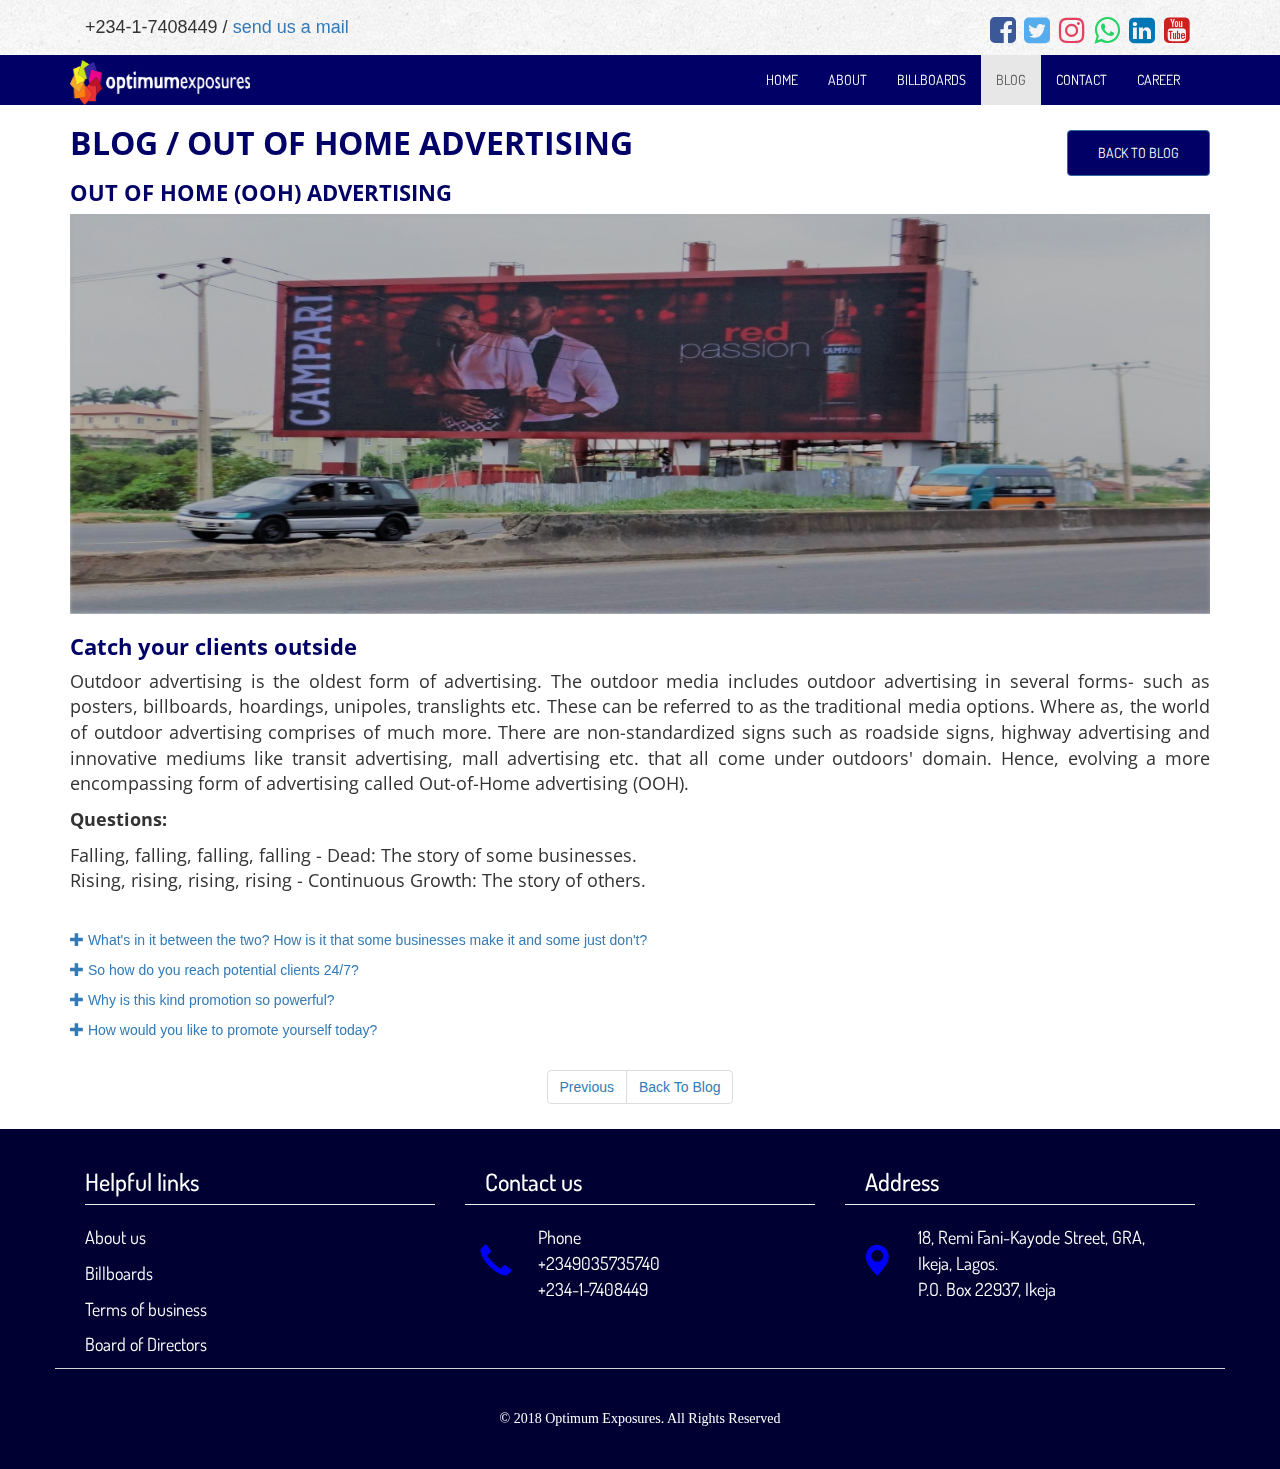
<file: public_html/out-of-home-advertising.html>
<!DOCTYPE html>
<html lang="en">
  <head>
    <meta charset="utf-8">
    <meta http-equiv="X-UA-Compatible" content="IE=edge">
    <meta name="viewport" content="width=device-width, initial-scale=1">
    <title>Home |:. OPTIMUM EXPOSURES</title>
	<script type="text/javascript">
		var _smartsupp = _smartsupp || {};
		_smartsupp.key = '2c9bca0a9e1aaae3e48f6ebc594f20b626d72c43';
		window.smartsupp||(function(d) {
		  var s,c,o=smartsupp=function(){ o._.push(arguments)};o._=[];
		  s=d.getElementsByTagName('script')[0];c=d.createElement('script');
		  c.type='text/javascript';c.charset='utf-8';c.async=true;
		  c.src='https://www.smartsuppchat.com/loader.js?';s.parentNode.insertBefore(c,s);
		})(document);
	</script>
		
    <!-- Bootstrap -->
	<link href="css/font-awesome.min.css" type="text/css" rel="stylesheet"/>
	<link href='https://fonts.googleapis.com/css?family=Dosis' rel='stylesheet'>
	<link href='https://fonts.googleapis.com/css?family=Open Sans' rel='stylesheet'>
	
	<!-- Owl Carousel CSS
   ================================================== -->
	<link href="css/bootstrap.min.css" rel="stylesheet">
	<link href="css/animate.css" type="text/css" rel="stylesheet">
	<link rel="stylesheet" href="css/owl.carousel.css" />
	<link rel="stylesheet" href="css/owl.theme.default.min.css" />
	<link rel="stylesheet" href="css/owl.transitions.css" />
	
	<link href="css/style.css" type="text/css" rel="stylesheet">
	<link  href="images/fav.png" type="image/png" rel="icon"/>
	
	
	
    <!-- HTML5 Shim and Respond.js IE8 support of HTML5 elements and media queries -->
    <!-- WARNING: Respond.js doesn't work if you view the page via file:// -->
    <!--[if lt IE 9]>
      <script src="https://oss.maxcdn.com/libs/html5shiv/3.7.0/html5shiv.js"></script>
      <script src="https://oss.maxcdn.com/libs/respond.js/1.4.2/respond.min.js"></script>
    <![endif]-->
  </head>
  <body id="top">
	<section class="above">
		<div class="container">
			<div class="row">
				<div class="col-md-12 ab">
					<div class="col-md-4 col-sm-5 col-xs-6">
						<p class="first-p">+234-1-7408449 / <a href="mailto:ict@optimumexposures.com">send us a mail</a> </p>
					</div>
					
					<div class="col-md-offset-5 col-sm-offset-3 col-md-3  col-sm-4 col-xs-6">
						<div class ="social-icons pull-right">
							<a href="https://www.facebook.com" target="_blank"><i class="fa fa-facebook-square"> </i></a>
							<a href="https://www.facebook.com">	<i class="fa fa-twitter-square"> </i></a>
							<a href="https://www.instagram.com"><i class="fa fa-instagram"> </i></a>
							<a href="https://www.whatsapp.com">	<i class="fa fa-whatsapp"> </i></a>
							<a href="https://www.linkedin.com">	<i class="fa fa-linkedin-square"> </i></a>
							<a href="https://www.youtube.com">	<i class="fa fa-youtube-square"> </i></a>
						</div>
					</div>	
				</div>
			</div>	
		</div>
	</section>
	<nav class="navbar navbar-default no-margin" role="navigation">
			<div class="container">
				<div class="navbar-header">
					<button type="button" class="navbar-toggle"  data-toggle="collapse" data-target="#drop">
						<span class="sr-only"></span>
						<span class="icon-bar"></span>
						<span class="icon-bar"></span>
						<span class="icon-bar"></span>
					</button>
					<a class="navbar-brand"><span class="logo"><img src="images/logonav.png" height="35px" width="200px" class="logo img-responsive"/></span>
					</a>
					
				</div>
				<div class="collapse navbar-collapse" id="drop">
					<ul class="nav navbar-nav">
							<li><a href="index.html">HOME</a></li>
							<li><a href="about.html">ABOUT</a></li>
							<li><a href="billboard.html">BILLBOARDS</a></li>
							<li  class="active"><a href="blog.html">BLOG</a></li>
							<li><a href="contact.html">CONTACT</a></li>
							<li><a href="career.html">CAREER</a></li>
							
					</ul>
				</div>
			</div>
	</nav>
	<section>
		<div class="container">
			<h2 style="font-size:32px;">BLOG / OUT OF HOME ADVERTISING <span class="pull-right"><a href="blog.html" class="white"><button class="btn btn-primary button-style" style=" position:relative; top:5px; right:0px;"> BACK TO BLOG</button>  </a></span> </h2>
			
			<h3 class="bill-h3">OUT OF HOME (OOH) ADVERTISING </h3>
		</div>
		<div class="container">
			<div class="row">
				<div class="col-md-12">
					<img src="images/200357.jpg" height="300px" width="100%" class="trivision img-responsive"/>
				</div>
				
			</div>
		</div>
		<div class="container">
			<div class="row">
				<div class="col-md-12">
					<h3 class="bill-h3"> Catch your clients outside</h3>
					<p class="text-justify"style="font-family:'Open Sans'; font-size:18px;"> Outdoor advertising is the oldest form of advertising. The outdoor media includes outdoor advertising in several forms- such as posters, billboards, hoardings, unipoles, translights etc. These can be referred to as the traditional media options. Where as, the world of outdoor advertising comprises of much more. There are non-standardized signs such as roadside signs, highway advertising and innovative mediums like transit advertising, mall advertising etc. that all come under outdoors' domain. Hence, evolving a more encompassing form of advertising called Out-of-Home advertising (OOH). 
					</p>
					<p class="text-justify"style="font-family:'Open Sans'; font-size:18px;font-weight:bold;">Questions:</p>
					<p class="text-justify"style="font-family:'Open Sans'; font-size:18px;"> Falling, falling, falling, falling - Dead: The story of some businesses.<br/>
					Rising, rising, rising, rising - Continuous Growth: The story of others.  <br/><br/>

					
					<p><a href="#cla" data-toggle="collapse" class="none"> <span class="glyphicon glyphicon-plus"></span> What's in it between the two? How is it that some businesses make it and some just don't? </a></p>
					
					<div id="cla" class="collapse">
						<p class="text-justify"style="font-family:'Open Sans'; font-size:16px;">The million dollar question that anyone looking to make those millions repeatedly probes. Here's a look at this issue that goes beyond the management and structure of the company. Sure both these are very important and essential, yet there is something that precedes even these two. Something mightily central, critically crucial and vitally necessary: Advertising. The best business will have falling sales if they are unable to reach the target audience. The day you stop advertising, you are as good as dead (Fact!!!). There are many forms of advertising yet none as valuable as those that target audiences most often.</p></div>
					
					<p><a href="#cla2" data-toggle="collapse" class="none"> <span class="glyphicon glyphicon-plus"></span> So how do you reach potential clients 24/7? </a></p>
					
					<div id="cla2" class="collapse">
						<p class="text-justify"style="font-family:'Open Sans'; font-size:16px;">Outdoor promotions!
						Such as Banners, A-Boards, Pavement Swing Signs, Posters, Car Stickers, Vehicle wraps and absolutely anything that can be positioned in the open. It's about utilizing the Power of Outdoors!</p>
					</div>
					
					<p><a href="#cla3" data-toggle="collapse" class="none"> <span class="glyphicon glyphicon-plus"></span> Why is this kind promotion so powerful? </a></p>
					
					<div id="cla3" class="collapse">
						<p class="text-justify"style="font-family:'Open Sans'; font-size:16px;">Outdoor advertising works on the principle of 'frequency' passersby are likely to drive or walk past the same message countless times, allowing the message to sink in to even the most slow-witted of people. The power of repetition is the power of retention. Ideas penetrate compelling the reader to act upon it. And this process is recurring myriads of times, to the hundreds, even thousand of people who may pass the ad in just one day. That's power! 
						By their very nature posters are also easy to digest. They usually utilize graphic elements with strong visual appeal so that message that can be understood in just 2 seconds. What more? They are not surrounded by editorial, programming or photography. Without all that unnecessary clutter, the ad stands out, dominant, mighty and influential.</p>
					</div>
					
					<p><a href="#cla4" data-toggle="collapse" class="none"> <span class="glyphicon glyphicon-plus"></span> How would you like to promote yourself today? </a></p>
					
					<div id="cla4" class="collapse">
						<p class="text-justify"style="font-family:'Open Sans'; font-size:16px;">Take a look at some of the popular outdoor promotions that will positively brand your business. Visit this link and check out fascinating services of Gems Communications Ltd that will brand your business in a positive way.</p>

					</div>
					
				</div>
				<div class="col-md-12 text-center">
					<ul class="pagination">
						<li class="previous"><a href="blog-trivision.html"> Previous </a></li>
						<li class="next"><a href="blog.html"> Back To Blog </a></li>
					</ul>
				</div>
				
			</div>
		</div>
		
		
	</section>
	<footer>
		<div class="container">
			<div class="row">
				<div class="col-md-12 col-sm-12">
					<div class="col-md-4 col-sm-4 first-p dosis white" id="delete">
						<h3 class="page-header"> Helpful links </h3>
						<p>About us </p>
						<p>Billboards </p>
						<p>Terms of business </p>
						<p>Board of Directors </p>
					</div>
					<div class="col-md-4 col-sm-4 col-xs-6 dosis">
						<h3 class="page-header white" style="padding-left:20px;">Contact us</h3>
						<div class="col-md-2 col-sm-1 col-xs-1">
							<span class="glyphicon glyphicon-earphone call"></span>
						</div>
						<div class="col-md-10 col-sm-11 col-xs-11">
							<p class="first-p white">Phone <br />+2349035735740 <br />+234-1-7408449</p>
						</div>
						
						
					</div>
					<div class="col-md-4 col-sm-4 col-xs-6 dosis">
						<h3 class="page-header white" style="padding-left:20px;">Address </h3>
						<div class="col-md-2 col-sm-1 col-xs-1">
							<span class="glyphicon glyphicon-map-marker call"></span>
						</div>
						<div class="col-md-10 col-sm-11 col-xs-11">
							<p class=" first-p white">18, Remi Fani-Kayode Street, GRA, Ikeja, Lagos. <br/>P.O. Box 22937, Ikeja</p>
						</div>
					</div>
					<br/>
				</div>
				<div class="col-md-12 col-sm-12 white" style="border-top:1px solid lightgrey;">
					<p class="text-center verdana" style="margin:40px;">&copy; 2018 Optimum Exposures. All Rights Reserved </p>
				</div>
			</div>
		</div>
	</footer>
	<!-- start back to top -->
	<a href="#top" class="go-top"><i class="fa fa-chevron-up fa-1x"></i></a>
	<!-- end back to top -->
	
    <!-- jQuery (necessary for Bootstrap's JavaScript plugins) -->
    <script src="https://ajax.googleapis.com/ajax/libs/jquery/1.11.0/jquery.min.js"></script>
    <!-- Include all compiled plugins (below), or include individual files as needed -->
	<script src="js/jquery.js"></script>
	<script src="js/bootstrap.min.js"></script>
	<script src="js/owl.carousel.js"></script>
	<script src="js/wow.min.js"></script>
	<script src="js/script.js"></script>
	
	
	<script>
	 new WOW().init();
	$(document).ready(function() {
			// Show or hide the sticky footer button
			$(window).scroll(function() {
				if ($(this).scrollTop() > 200) {
					$('.go-top').fadeIn(200);
				} else {
					$('.go-top').fadeOut(200);
				}
			});		
			// Animate the scroll to top
			$('.go-top').click(function(event) {
				event.preventDefault();
				$('html, body').animate({scrollTop: 0}, 2000);
			})
		});
		$('.owl-three').owlCarousel({
			loop:true,
			margin:10,
			nav:false,
			autoplay:true,
			autoplayTimeout:3000,
			autoplayHoverPause:true,
			animateOut: 'fadeOut',
			animateIn: 'flipInY',
			smartSpeed:450,
			responsive:{
				0:{
					items:2
				},
				600:{
					items:3
				},
				1000:{
					items:4
				}
			}
		});
		$('.owl-two').owlCarousel({
			loop:true,
			margin:10,
			nav:false,
			autoplay:true,
			autoplayTimeout:9000,
			autoplayHoverPause:true,
			animateOut: 'fadeOut',
			animateIn: 'flipInY',
			smartSpeed:450,
			responsive:{
				0:{
					items:1
				},
				600:{
					items:1
				},
				1000:{
					items:1
				}
			}
		});
		$('.owl-one').owlCarousel({
			loop:true,
			margin:10,
			nav:false,
			autoplay:true,
			autoplayTimeout:6000,
			autoplayHoverPause:true,
			animateOut: 'fadeOut',
			animateIn: 'fadeIn',
			smartSpeed:40,
			responsive:{
				0:{
					items:1
				},
				600:{
					items:1
				},
				1000:{
					items:1
				}
			}
		});
		
		
		
		
       
              
	</script>
		
  </body>
</html>
</file>
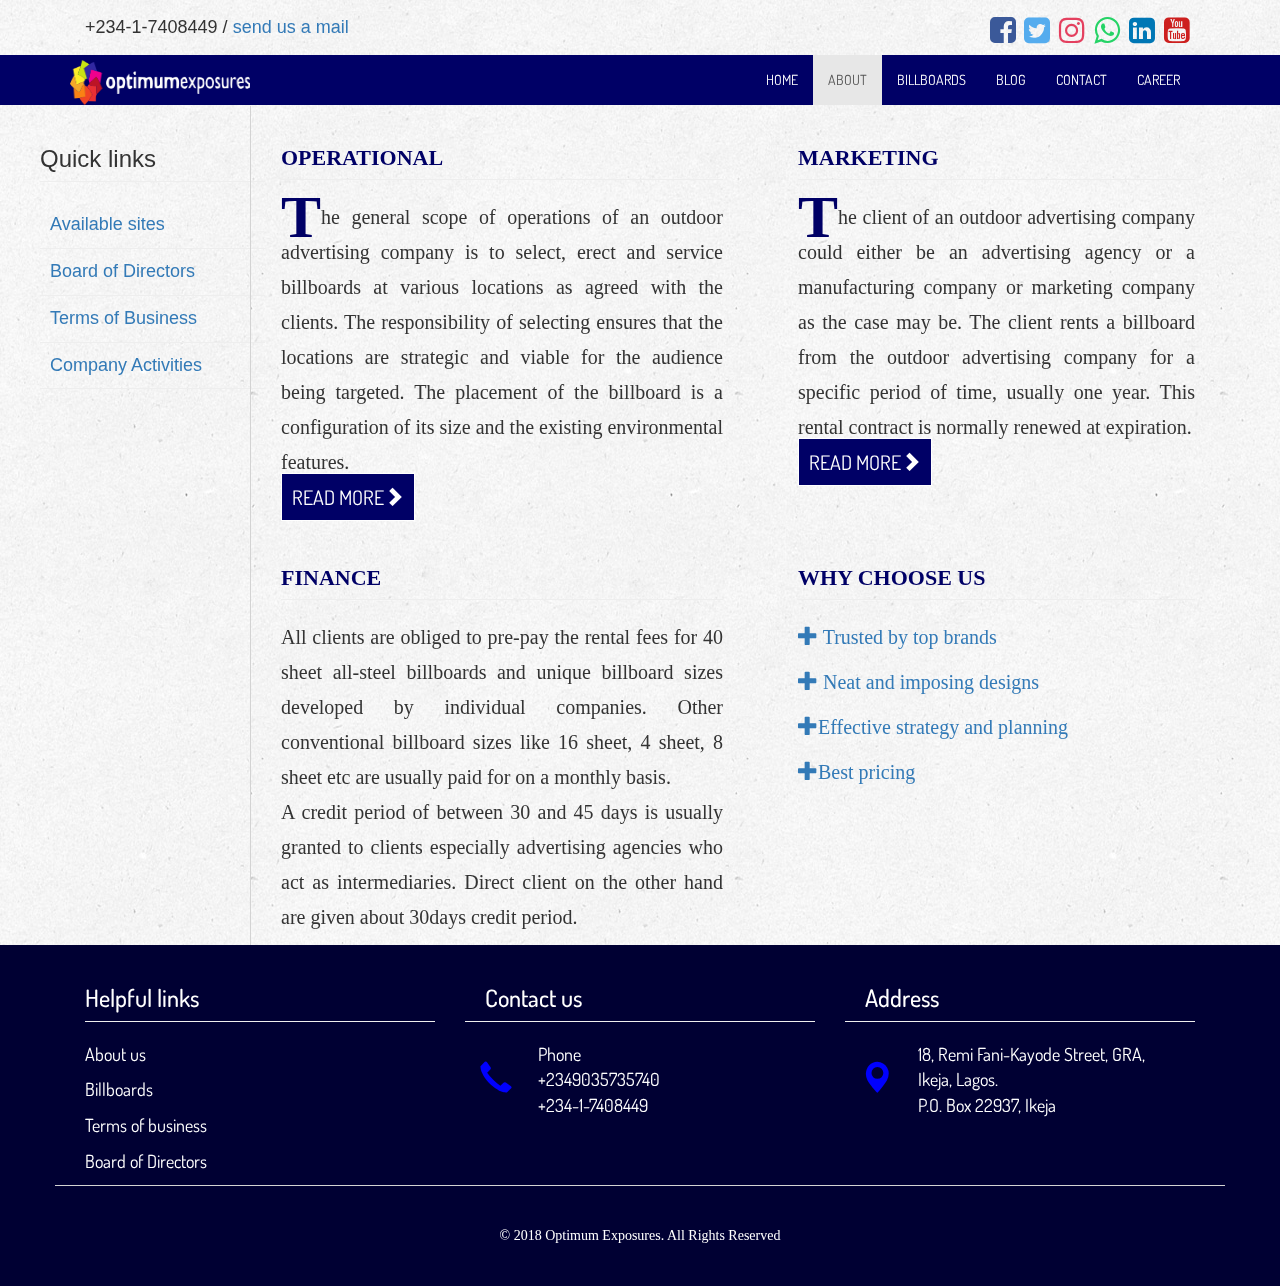
<file: public_html/terms-of-business.html>
<!DOCTYPE html>
<html lang="en">
  <head>
    <meta charset="utf-8">
    <meta http-equiv="X-UA-Compatible" content="IE=edge">
    <meta name="viewport" content="width=device-width, initial-scale=1">
    <title>Home |:. OPTIMUM EXPOSURES</title>
	<script type="text/javascript">
		var _smartsupp = _smartsupp || {};
		_smartsupp.key = '2c9bca0a9e1aaae3e48f6ebc594f20b626d72c43';
		window.smartsupp||(function(d) {
		  var s,c,o=smartsupp=function(){ o._.push(arguments)};o._=[];
		  s=d.getElementsByTagName('script')[0];c=d.createElement('script');
		  c.type='text/javascript';c.charset='utf-8';c.async=true;
		  c.src='https://www.smartsuppchat.com/loader.js?';s.parentNode.insertBefore(c,s);
		})(document);
	</script>
     <!-- Bootstrap -->
	<link href="css/font-awesome.min.css" type="text/css" rel="stylesheet"/>
	<link href='https://fonts.googleapis.com/css?family=Dosis' rel='stylesheet'>
	
	<!-- Owl Carousel CSS
   ================================================== -->
	<link href="css/bootstrap.min.css" rel="stylesheet">
	<link href="css/animate.css" type="text/css" rel="stylesheet">
	<link rel="stylesheet" href="css/owl.carousel.css" />
	<link rel="stylesheet" href="css/owl.theme.default.min.css" />
	<link rel="stylesheet" href="css/owl.transitions.css" />
	
	<link href="css/style.css" type="text/css" rel="stylesheet">
	<link  href="images/fav.png" type="image/png" rel="icon"/>
	
	
    <!-- HTML5 Shim and Respond.js IE8 support of HTML5 elements and media queries -->
    <!-- WARNING: Respond.js doesn't work if you view the page via file:// -->
    <!--[if lt IE 9]>
      <script src="https://oss.maxcdn.com/libs/html5shiv/3.7.0/html5shiv.js"></script>
      <script src="https://oss.maxcdn.com/libs/respond.js/1.4.2/respond.min.js"></script>
    <![endif]-->
  </head>
  <body>
	<section class="above">
		<div class="container">
			<div class="row">
				<div class="col-md-12 ab">
					<div class="col-md-4 col-sm-5 col-xs-6">
						<p class="first-p">+234-1-7408449 / <a href="mailto:ict@optimumexposures.com">send us a mail</a> </p>
					</div>
					
					<div class="col-md-offset-5 col-sm-offset-3 col-md-3  col-sm-4 col-xs-6">
						<div class ="social-icons pull-right">
							<a href="https://www.facebook.com" target="_blank"><i class="fa fa-facebook-square"> </i></a>
							<a href="https://www.facebook.com">	<i class="fa fa-twitter-square"> </i></a>
							<a href="https://www.instagram.com"><i class="fa fa-instagram"> </i></a>
							<a href="https://www.whatsapp.com">	<i class="fa fa-whatsapp"> </i></a>
							<a href="https://www.linkedin.com">	<i class="fa fa-linkedin-square"> </i></a>
							<a href="https://www.youtube.com">	<i class="fa fa-youtube-square"> </i></a>
						</div>
					</div>	
				</div>
			</div>	
		</div>
	</section>
	<nav class="navbar navbar-default no-margin" role="navigation">
			<div class="container">
				<div class="navbar-header">
					<button type="button" class="navbar-toggle"  data-toggle="collapse" data-target="#drop">
						<span class="sr-only"></span>
						<span class="icon-bar"></span>
						<span class="icon-bar"></span>
						<span class="icon-bar"></span>
					</button>
					<a class="navbar-brand"><span class="logo"><img src="images/logonav.png" height="35px" width="200px" class="logo img-responsive"/></span>
					</a>
					
				</div>
				<div class="collapse navbar-collapse" id="drop">
					<ul class="nav navbar-nav ">
							<li><a href="index.html">HOME</a></li>
							<li class="active"><a href="about.html">ABOUT</a></li>
							<li><a href="billboard.html">BILLBOARDS</a></li>
							<li><a href="blog.html">BLOG</a></li>
							<li><a href="contact.html">CONTACT</a></li>
							<li><a href="career.html">CAREER</a></li>
							
					</ul>
				</div>
			</div>
	</nav>
	<section class="sec">
		<div class="col-md-12 no-padding">
			<!-- <img src="images/about.png" alt="" height="400px" width="100%" title="About.png" class="ïmg-responsive"> -->
		</div>
		<div class="container">
			<div class="row">
				<aside class="col-md-2 no-padding"> 
					<div class="row"> 
						<section class="col-md-12 no-padding"> 
							<h3 class="page-header">Quick links</h3> 
							<a href="billboard.html">Available sites</a> 
							<a href="board_of_directors.html">Board of Directors</a> 
							<a href="terms-of-business.html">Terms of Business</a> 
							<a href="">Company Activities</a> 
						</section> 
					</div> 
				 </aside> 
				<div class="col-md-10 about-first">
					<div class="row">
						<div class="col-md-12">
							<div class="col-md-6" >
								<h2 class="page-header">OPERATIONAL </h2>
								
								<p class="firstcharacter text-justify fadeIn">The general scope of operations of an outdoor advertising company is to select, erect and service billboards at various locations as agreed with the clients. The responsibility of selecting ensures that the locations are strategic and viable for the audience being targeted. The placement of the billboard is a configuration of its size and the existing environmental features. <span class="show"><a href="#"><span id="show" class="readmore">READ MORE<span class="glyphicon glyphicon-chevron-right"></span></span></a>

								<br/><span class ="view" style="display:none;">Usually, the visual attraction of the billboard in terms of their aesthetic values should greatly enhance the beauty of the urban scene. The erection of such boards normally will not pose any immediate or future problems to the drainage network nor encroach on the walkway (s), public safety and transportation.
								<br/>
								The billboards are inspected and serviced every month to ensure that billboard structure and posters are sparkling</p>
							</div>
							<div class="col-md-6"  style="padding-left:60px;">
								<h2 class="page-header"> MARKETING</h2>
								
								<p class="firstcharacter text-justify">The client of an outdoor advertising company could either be an advertising agency or a manufacturing company or marketing company as the case may be. The client rents a billboard from the outdoor advertising company for a specific period of time, usually one year. This rental contract is normally renewed at expiration. <span class="show"><a href="#"><span id="show" class="readmore">READ MORE<span class="glyphicon glyphicon-chevron-right"></span></span></a>

								<br/><span class ="view" style="display:none;">Rental rates for conventional outdoor advertising billboards such as 40 sheet, 16 sheet, bulletin boards, street directional signs and 4 sheet are usually determined and regulated by the Outdoor Advertising Association of Nigeria (OAAN).

								<br/>The rental rates for unique billboards designed and introduced by an individual company within the association are usually determined by the company that introduces such unique boards e.g. – Optimum Exposures introduced the “Spectaculars” and the rental rates are determined by Optimum Exposures only.</p>
								
							</div>
						</div>
					</div>
					<div class="row">
						<div class="col-md-12">
							<div class="col-md-6">
								<h2 class="page-header"> FINANCE</h2>
								<p class="text-justify"> All clients are obliged to pre-pay the rental fees for 40 sheet all-steel billboards and unique billboard sizes developed by individual companies. Other conventional billboard sizes like 16 sheet, 4 sheet, 8 sheet etc are usually paid for on a monthly basis.
								<br/>
								A credit period of between 30 and 45 days is usually granted to clients especially advertising agencies who act as intermediaries. Direct client on the other hand are given about 30days credit period.</p>
								
								
							</div>
							<div class="col-md-6" style="padding-left:60px;">
								<h2 class="page-header"> WHY CHOOSE US</h2>
								<p><a> <span class="glyphicon glyphicon-plus"></span> Trusted by top brands </a></p>
								<p><a><span class="glyphicon glyphicon-plus"></span> Neat and imposing designs </a></p>
								<p><a> <span class="glyphicon glyphicon-plus"></span>Effective strategy and planning </a></p>
								<p> <a><span class="glyphicon glyphicon-plus"></span>Best pricing </a></p>
								
								
							</div>
						</div>
					</div>
					
				</div>
			</div>
			
		</div>
	</section>
	
	<footer>
		<div class="container">
			<div class="row">
				<div class="col-md-12 col-sm-12">
					<div class="col-md-4 col-sm-4 first-p dosis white" id="delete">
						<h3 class="page-header"> Helpful links </h3>
						<p>About us </p>
						<p>Billboards </p>
						<p>Terms of business </p>
						<p>Board of Directors </p>
					</div>
					<div class="col-md-4 col-sm-4 col-xs-6 dosis">
						<h3 class="page-header white" style="padding-left:20px;">Contact us</h3>
						<div class="col-md-2 col-sm-1 col-xs-1">
							<span class="glyphicon glyphicon-earphone call"></span>
						</div>
						<div class="col-md-10 col-sm-11 col-xs-11">
							<p class="first-p white">Phone <br />+2349035735740 <br />+234-1-7408449</p>
						</div>
						
						
					</div>
					<div class="col-md-4 col-sm-4 col-xs-6 dosis">
						<h3 class="page-header white" style="padding-left:20px;">Address </h3>
						<div class="col-md-2 col-sm-1 col-xs-1">
							<span class="glyphicon glyphicon-map-marker call"></span>
						</div>
						<div class="col-md-10 col-sm-11 col-xs-11">
							<p class=" first-p white">18, Remi Fani-Kayode Street, GRA, Ikeja, Lagos. <br/>P.O. Box 22937, Ikeja</p>
						</div>
					</div>
					<br/>
				</div>
				<div class="col-md-12 col-sm-12 white" style="border-top:1px solid lightgrey;">
					<p class="text-center verdana" style="margin:40px;">&copy; 2018 Optimum Exposures. All Rights Reserved </p>
				</div>
			</div>
		</div>
	</footer>
    <!-- jQuery (necessary for Bootstrap's JavaScript plugins) -->
    <script src="https://ajax.googleapis.com/ajax/libs/jquery/1.11.0/jquery.min.js"></script>
    <!-- Include all compiled plugins (below), or include individual files as needed -->
	<script src="js/jquery.js"></script>
	<script src="js/bootstrap.min.js"></script>
	<script src="js/owl.carousel.js"></script>
	<script src="js/wow.min.js"></script>
	<script src="js/script.js"></script>
	
	<script>
	 new WOW().init();
		$('.show').click(function(e){
			e.preventDefault();                                                                                                                                 
		});
		$('.owl-four').owlCarousel({
			loop:true,
			margin:10,
			nav:false,
			autoplay:true,
			autoplayTimeout:3000,
			autoplayHoverPause:true,
			animateOut: 'fadeOut',
			animateIn: 'flipInY',
			smartSpeed:450,
			responsive:{
				0:{
					items:2
				},
				600:{
					items:3
				},
				1000:{
					items:4
				}
			}
		});
	</script>
  </body>
</html>
</file>
<file: public_html/css/style.css>
*{
	margin:0px;
	padding:0px;
	box-sizing:border-box;
}
body{
	font-family: Arial, Helvetica, sans-serif;
    font-weight: normal;
}
.no-padding{
	padding:0px;
}
.no-margin{
	margin:0px;
}
.dosis{
	font-family:"dosis";
}
.verdana{
	font-family:verdana;
}
.open-sans{
	font-family:"open sans";
}
.above{
	min-height:35px;
	background:#ccccff;
	 background:#e0ebeb; 
	 background:url("../images/bodytile.jpg"); 
	 
}
.above .ab{
	padding-top:15px;
}

.edit {
	font-size:16px;
	margin-bottom:5px;
}
.call{
	color:blue;
	font-size:32px;
	margin-top:18px;
	margin-left:0px;
}
.first-p{
	font-size:18px;
}
.owl-two.owl-carousel .owl-dots {
    visibility:hidden;
}
.owl-one.owl-carousel .owl-dots {
    display:none;
}
.p2{
	margin-top:15px;
	font-size:18px;
	margin-left:0px;
}
.navbar-nav{
	font-size:14px;
	color:white;
	padding:;
	font-family:"dosis" !important;
	
}
.navbar-default{
	border:0px;
	border-radius:0px;
	background:#80aaff;
	background:#000066;
	
	min-height:35px;
	font-family:"Dosis" !important;
}
.navbar-default .navbar-nav > li > a{		
	font-size:14px;
	color:white;
	padding:15px;
	font-family:"dosis" !important;
}
.navbar-toggle{
	background:#bbb !important;
}
.navbar-default .navbar-nav > li > a:hover{
	background:#e6eeff;
}
.navbar-header{
	position:;
}
.logo{
	position:relative;
	bottom:5px;
	height:45px !important;
	width:180px;
	float:left;
}

.button-style{
	padding:12px 30px; 
	font-family:'dosis';
	background:#000066 !important;
}

.button-style:hover{
	opacity:0.7;
}

.sec{
	min-height:500px;
	background:url("../images/bodytile.jpg");
}
.sec2{
	height:500px ;
}

.edit2{
	height:50px;
}
.lee{
	min-height:400px;
	background:url("../images/bodytile.jpg"); 
	padding:20px 25px;
	font-family: verdana, Helvetica, sans-serif;
    font-weight: normal;
	font-size:18px;
}
.lee2{
	min-height:300px;
	font-family: verdana, Helvetica, sans-serif;
    font-weight: normal;
	font-size:18px;
}
.lee2 > img{
	height:410px !important;
	position:relative;
}
.lee2 p{
	font-size:50px;
	font-weight:bold;
	color:#000033;
	
}
#recentads{
	background:url("../images/bodytile.jpg");
	margin-top:-10px;
}
.recentads{
	height:80px;
	padding:20px 0px;
	font-family:verdana;
	font-size:22px;
	background:url("../images/blur_blue.jpg"); 
	background:;
	color:white;
	
}
img.recentadsimg{
	height:350px !important;
	width:100%;
	position:relative;
	transition:transform 1s;
}
img.recentadsimg:hover{
	transform:scale(1.02,1.02);
	
}
img.brandimage{
	position:relative;
	height:500px;
	
}
/* owl-carousel text-section */
.overlay_one{
	position:absolute;
	bottom:0px;
	right:0px;
	font-family:'open sans';
	color:white;
	border-radius:2%;
}
.overlay_one p{
	background:#000033;
	font-family:"open sans";
	font-size:50px;
	font-weight:bold;
	padding:10px;
	min-height:60px;
}
.overlay{
	position:absolute;
	top:40%;
	left:35%;
	font-family:"dosis",verdana;
	color:white;
}

.overlay h3{
	margin:0px 0px 10px 20px;
}

/* End of owl-carousel text-section */
.readmore{
	height:75px;
	border:1px solid #fff;
	background:#000066;
	padding:10px;
	color:white;
	font-family:"dosis";
}
.contactbag{
	background:url("../images/bodytile.jpg");
}
a:hover{
	text-decoration:none !important;
}
.secplugin{
	height:300px;
}
.social-icons i{
	font-size:30px;
	display:inline-block;
	padding-bottom:10px;
	margin-right:5px;
}
.social-icons a{
	text-decoration:none;
}
.brand-image{
	height:120px !important;
	width:120px !important;
	position:relative;
}
.featured_brand{
	font-weight:bold;
	font-size:36px;
	line-height:30px;
}

/* ABOUT PAGE */
img.team{
	height:150px;
	width:200px;
}
.about-first{
	min-height:150px;
	border-left:1px solid lightgrey;
	line-height:35px;
}
.about-first p{
	font-family:'Open Sans';
	font-size:20px;
	
}
.about-first h2{
	font-family:'Open Sans';
	font-weight:bold;
	color:#000066;
	font-size:22px;
	font-style:normal;
	
}
.image_overlay{
	background-color:rgba(180,180,180,0.5);
	position:absolute;
	bottom:0px;
	visibility:hidden;
	transition:all 1s;
	width:0px;
	height:0px;
}
.image_overlay h4{
	position:absolute;
	top:40%;
	left:35%;
}
img.image_overlay:hover{
	visibility:visible;
	height:120px;
	width:100%
}
h2{
	font-family:'Open Sans';
	font-weight:bold;
	color:#000066;
	font-size:22px;
	font-style:normal;
	
}
aside section a {
	font-size:18px;
	display: block;
	padding: 10px;
	border-bottom: 1px solid #eeeeee;
}
aside section a:hover {
	color: #985d6a;
	background-color: #efefef;
}

aside{
	padding-bottom:20px;
}

p.firstcharacter:first-letter{
	
	 font-size : 300%;
	 font-weight : bold;
	 float : left;
	 width : 1em;
	 color : #000066;
}
img.board-pictures{
	width:200px;
	height:200px;
}
/* End About section */

/* Billboard section */
	
section.bill  h3.bill-top{
	font-family:'Open Sans';
	font-weight:bold;
	color:#000066;
	font-size:22px;
	font-style:normal;

	
}
img.bill-image{
	height:200px;
	width:100%;
	position:relative;
}
img.bill-image:hover{
	opacity:0.7;
}
.bill-overlay{
	color:white;
	background:#595959;
	padding:5px 10px 0px 5px;
	border-radius:10%;
	font-weight:normal;
	position:absolute;
	top:10px;
	right:40px;
}	
.bill-overlay2{	
	color:white;
	font-size:16px;
	font-weight:normal;
	position:absolute;
	bottom:20px;
	left:40px;
}	
.bill-overlay3{
	color:white;
	font-size:28px;
	padding:5px;
	font-weight:normal;
	position:absolute;
	bottom:20px;
	right:40px;
}
.bill-right{
	background:lightgrey;
}	
.spacing{
	
	margin-bottom:15px;
}
.bill-h3{
	font-family:'Open Sans';
	font-weight:bold;
	color:#000066;
	font-size:22px;
	font-style:normal;
}
.widget-button.save.liked {
    color: #ffa800;
}
span.like-icon{
	
}
/*End of billboard section*/

/* CAREER SECTION*/
img.career-image{
	height:300px;
}

.career-first{
	line-height:35px;
}
.career-first p{
	font-family:'Open Sans';
	font-size:20px;
	
}

/* End CAREER SECTION*/

/* Blog page */
img.blog-images{
	height:200px;
}
.blog-section{
	background:url("../images/bodytile.jpg");
}
img.trivision{
	height:400px;
}
.none{
	list-style:none;
}
/* End blog page */
footer{
	background:#000033;
}
.white{
	color:white;
}

i[class="fa fa-facebook-square"]{
	color:#3b5999;
}
i[class="fa fa-twitter-square"]{
	color:#55acee;
}
i[class="fa fa-instagram"]{
	color:#e4405f;
}
i[class="fa fa-whatsapp"]{
	color:#25d366;
}
i[class="fa fa-linkedin-square"]{
	color:#0077b5;
}
i[class="fa fa-youtube-square"]{
	color:#cd201f;
}
/* p.animated{ */
	/* animation-iteration-count:infinite;	 */
/* } */
/* starttemplatemo  go top */
.go-top 
{
	background-color: #000066;
	border-radius: 50%;
	bottom: 5em;
	right: 2em;
	color: #FFF;
	display:none;
	position: fixed;
	text-decoration: none;
	width: 60px;
	height: 60px;
	line-height: 60px;
	text-align: center;
}
.go-top:hover {	
	opacity:0.9;
	color:white;
}
/* end templatemo go top */



/*For larger screens */
@media screen and (min-width:1200px){
	.container{
		width:;
	}
	
}
/*For laptop */
@media screen and (min-width:992px){
	.container{
		width:;
	}
	ul.navbar-nav{
		float:right !important;
	}
	
}
/*For Tablet*/
@media (min-width:768px) and (max-width:992px){
	.container{
		width:;
	}
	ul.navbar-nav{
		float:right !important;
	}
	.overlay_one p{
		background:#000033;
		font-family:"open sans";
		font-size:35px;
		font-weight:bold;
		padding:10px;
		min-height:60px;
	}
	img.brandimage{
		position:relative;
		height:400px;
	
	}
	.lee2{
		display:none;		
	}
	
	
}
/*For mobile*/
@media screen and (max-width:768px){
	.container{
		width:;
	}
	#delete{
		display:none !important;
	}
	#firstsection .owl-one{
		display:none;
	}
	img.lee_image{
		height:300px !important;
	}
	section.above{
		display:none;
	}
	
	
		
}
</file>
